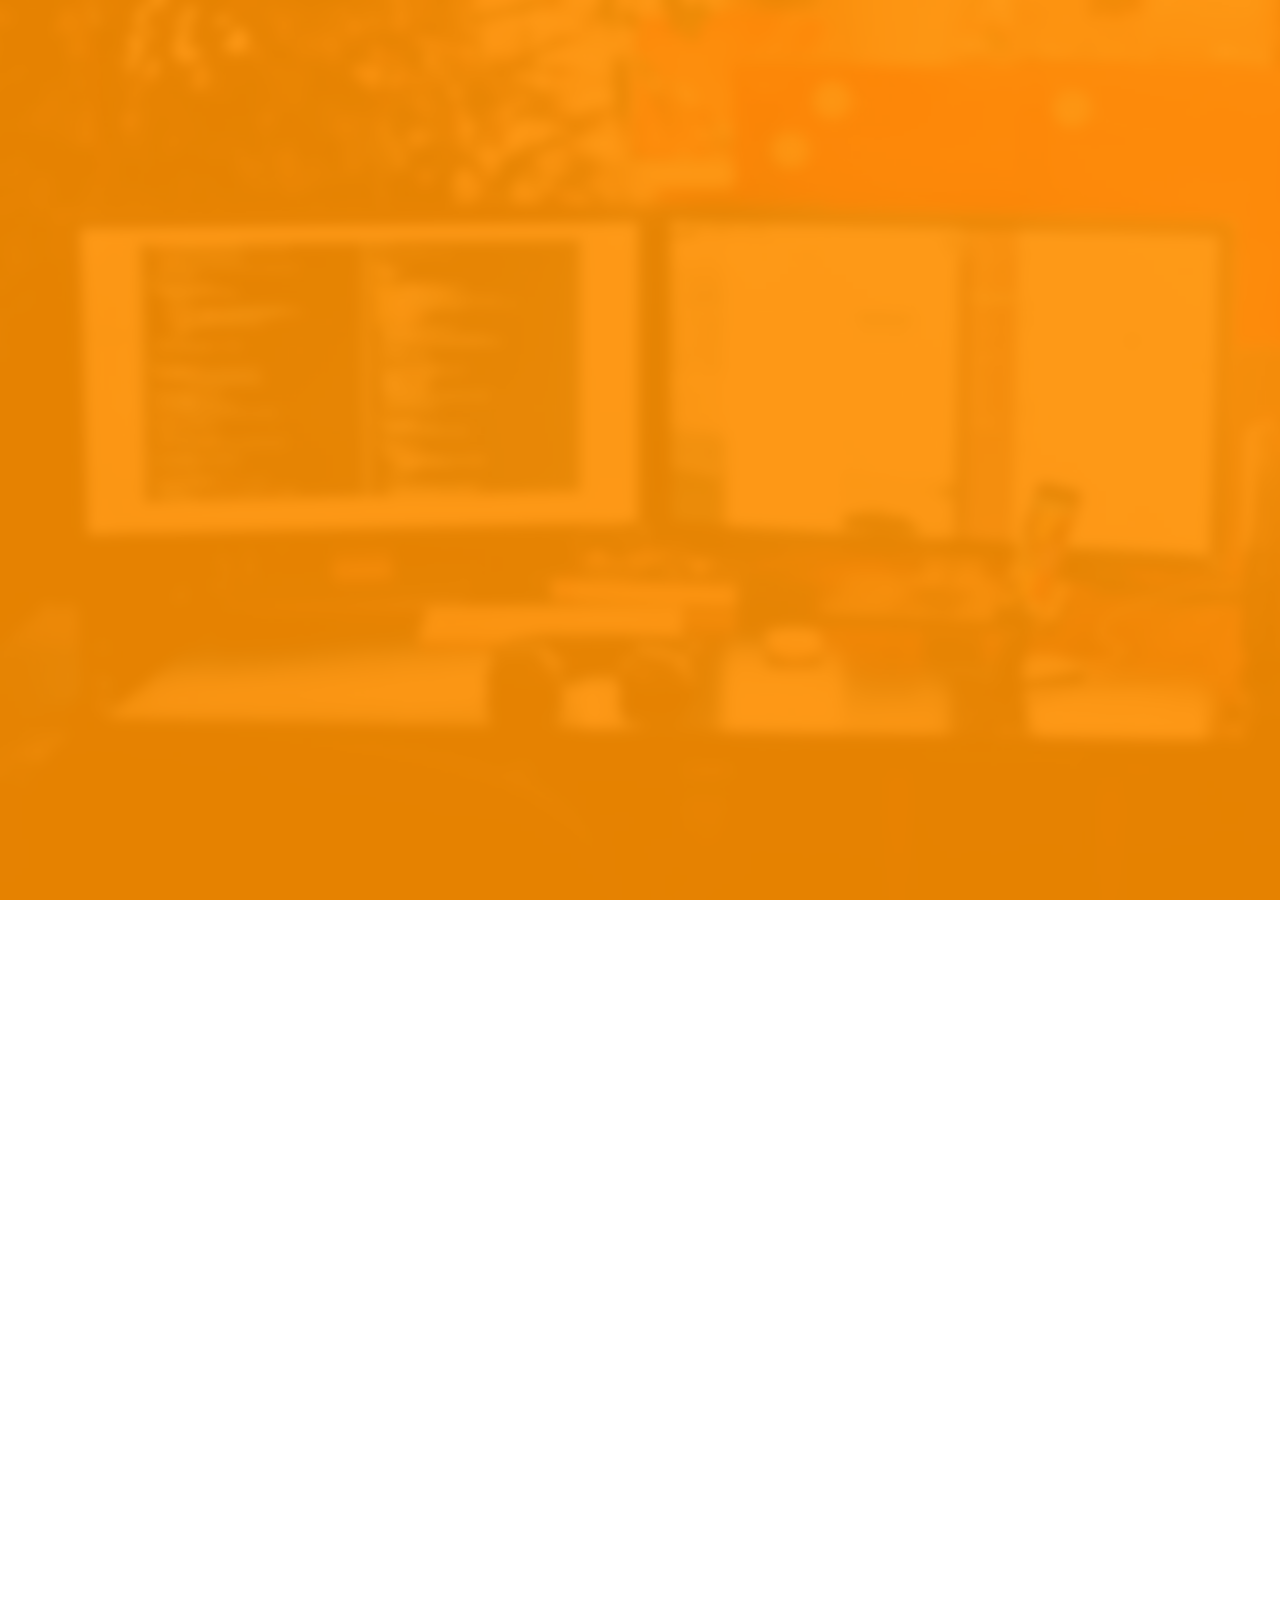
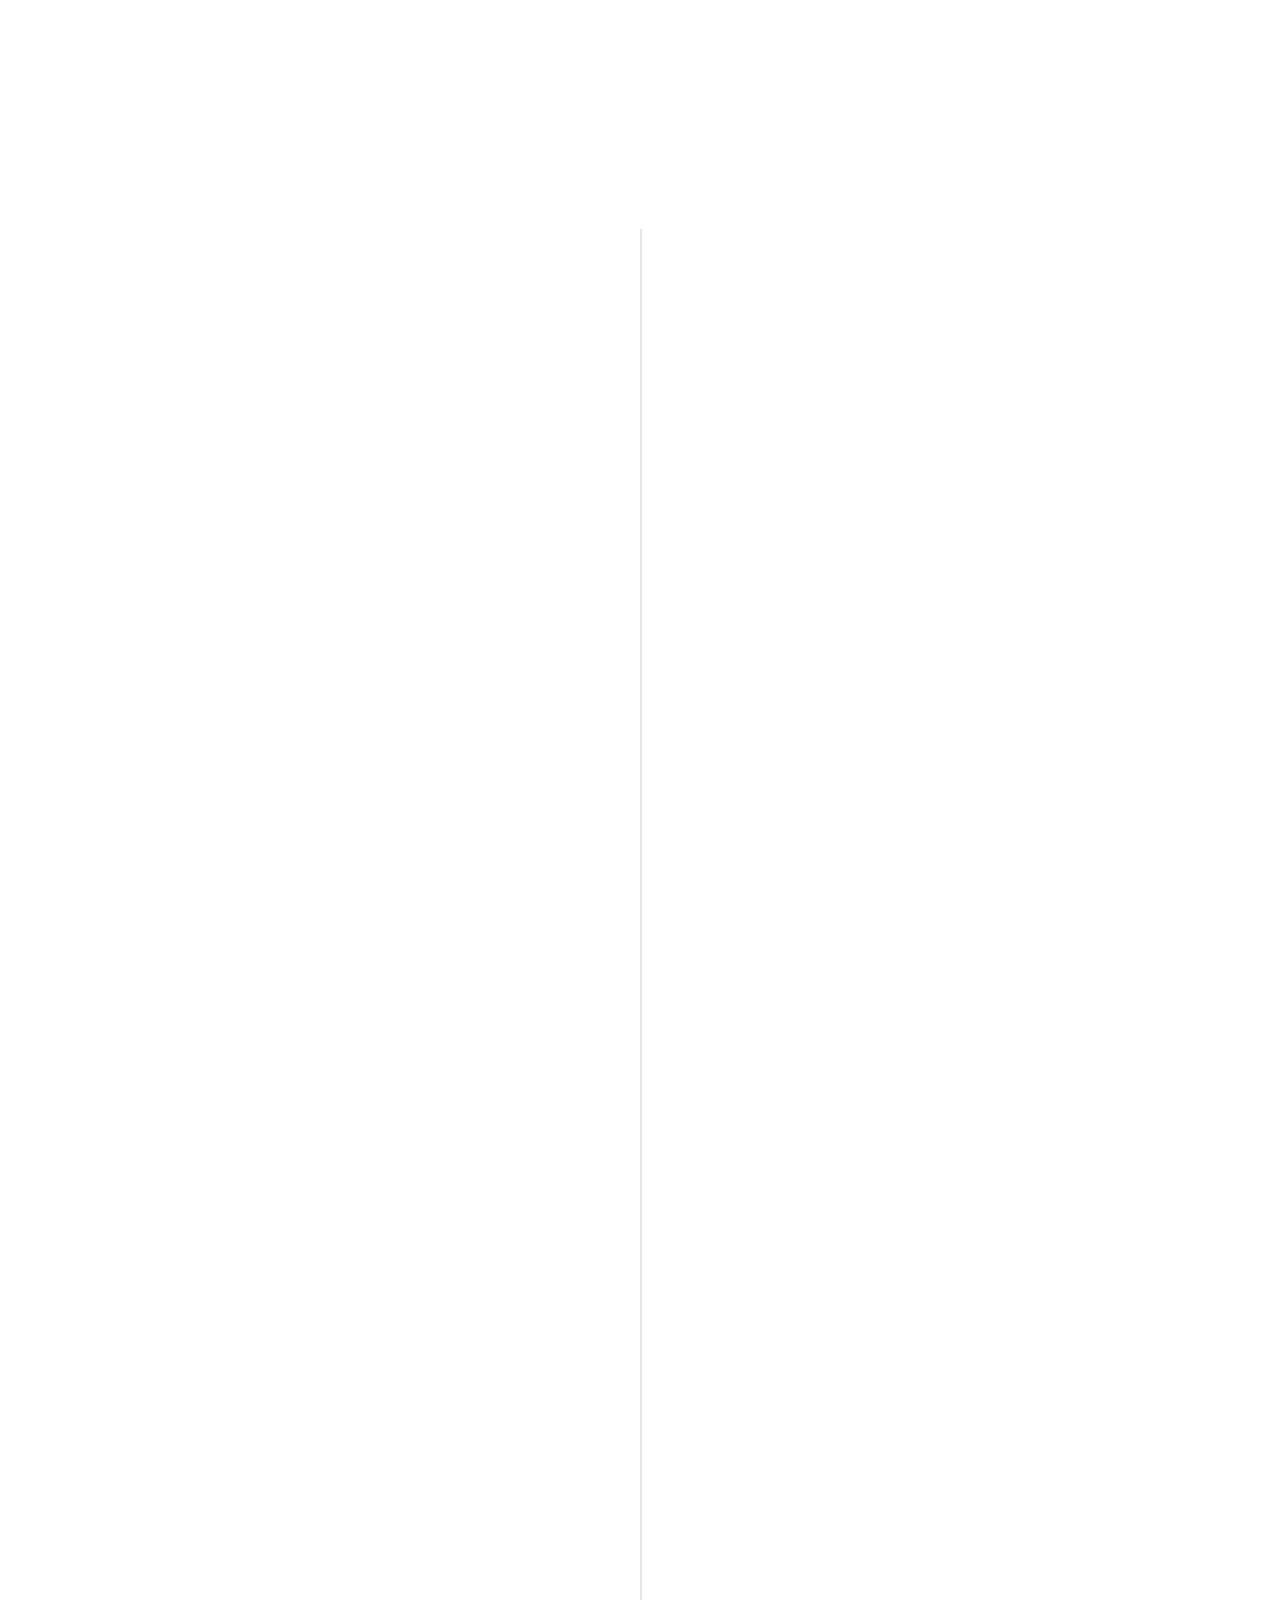
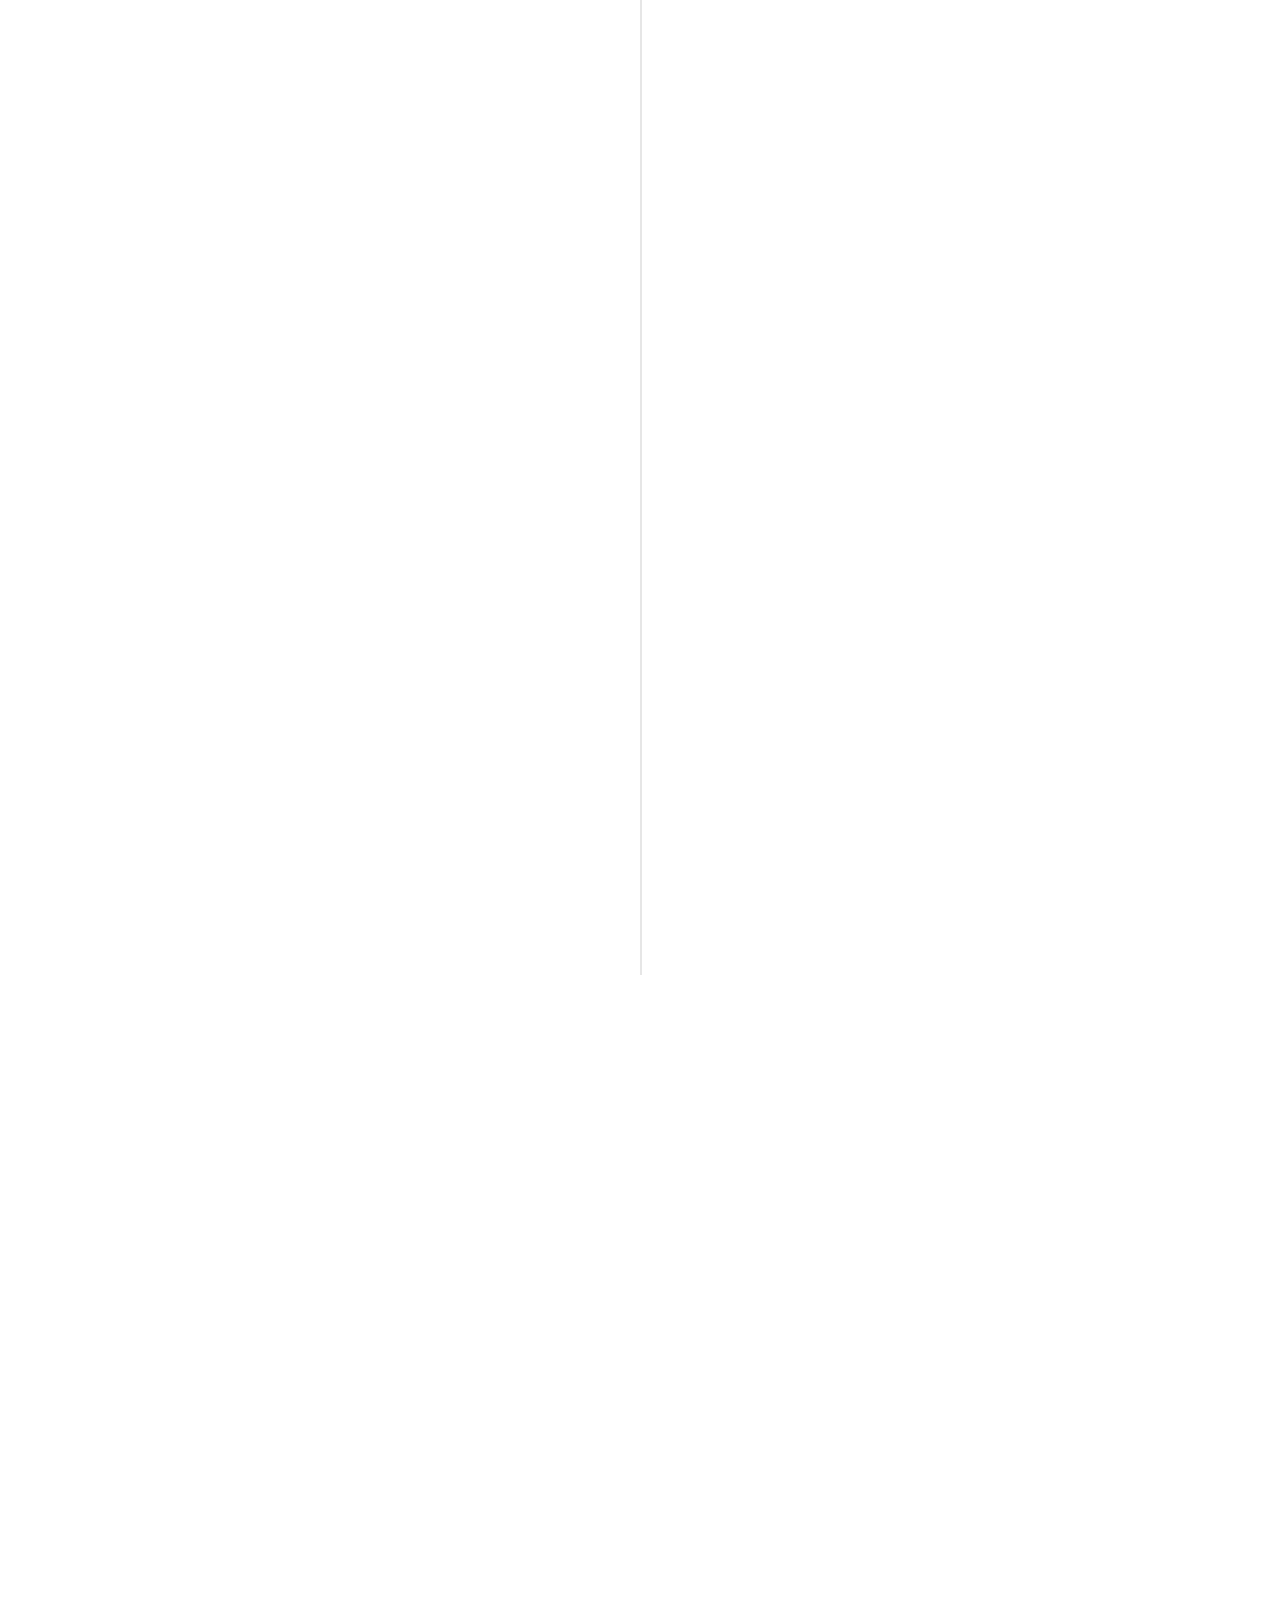
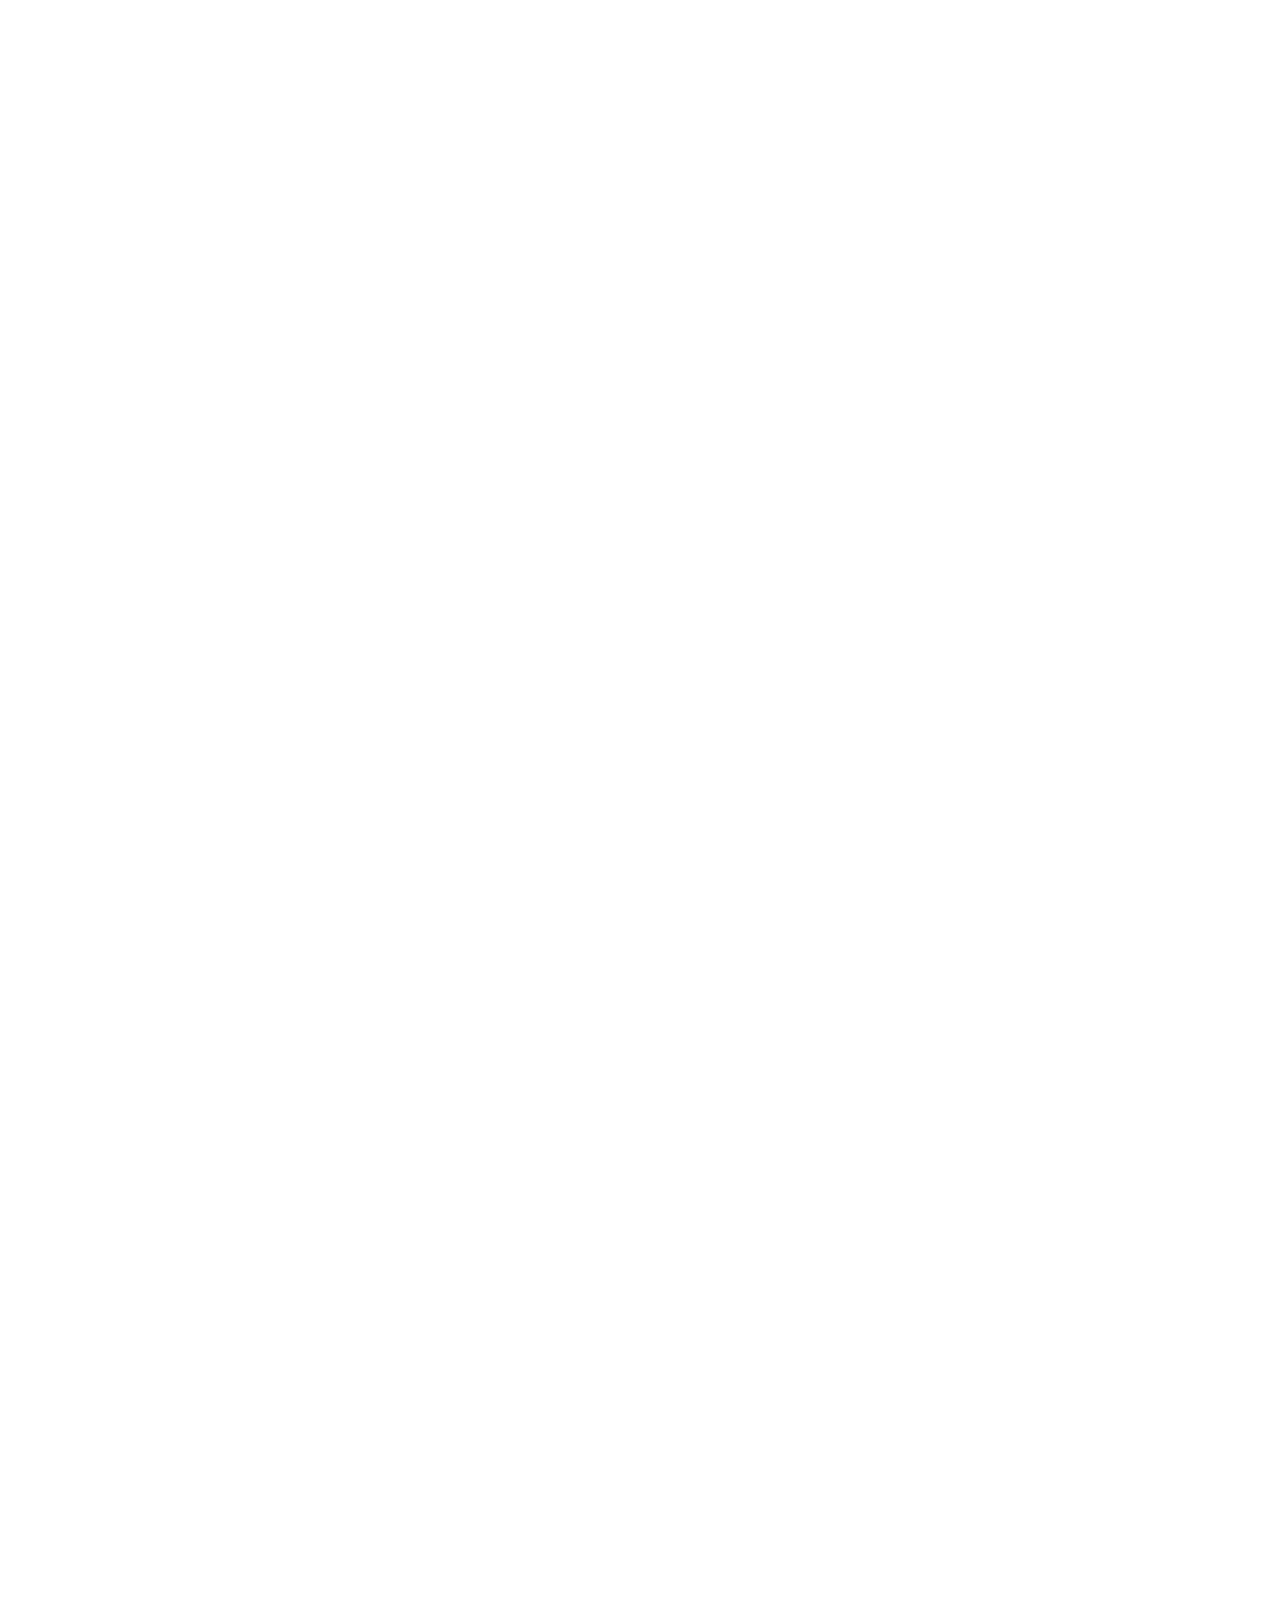
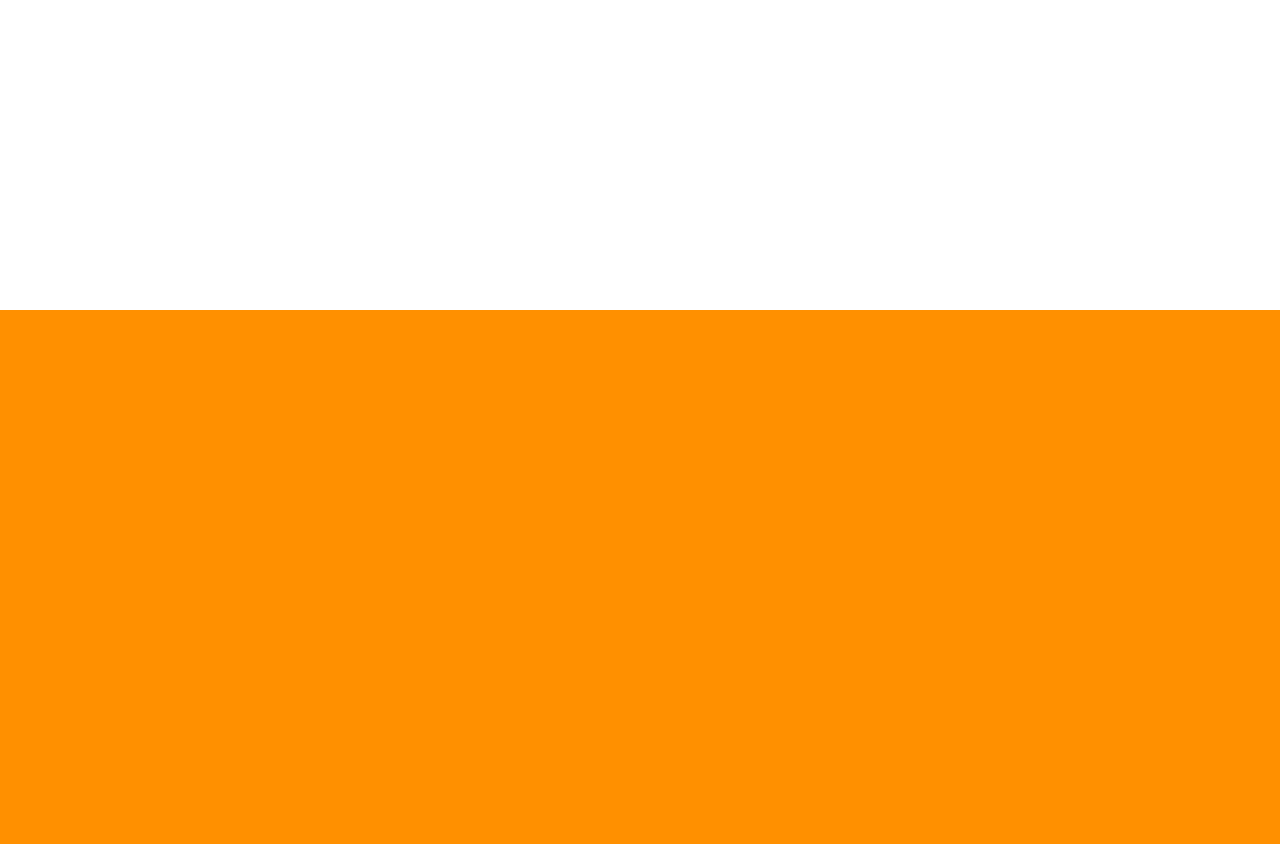
<file: Resume-Rocky/index.html>
<!DOCTYPE HTML>
<html>
	<head>
	<meta charset="utf-8">
	<meta http-equiv="X-UA-Compatible" content="IE=edge">
	<title>RockyRoll Resume</title>
	<meta name="viewport" content="width=device-width, initial-scale=1">
	<meta name="description" content="RockyRoll Resume Website" />
	<meta name="keywords" content="RockyRoll, Resume" />
  	<!-- Facebook and Twitter integration -->
	<meta property="og:title" content=""/>
	<meta property="og:image" content=""/>
	<meta property="og:url" content=""/>
	<meta property="og:site_name" content=""/>
	<meta property="og:description" content=""/>
	<meta name="twitter:title" content="" />
	<meta name="twitter:image" content="" />
	<meta name="twitter:url" content="" />
	<meta name="twitter:card" content="" />
	<link href="https://fonts.googleapis.com/css?family=Space+Mono" rel="stylesheet">
	<link href="https://fonts.googleapis.com/css?family=Kaushan+Script" rel="stylesheet">
	
	<!-- Animate.css -->
	<link rel="stylesheet" href="css/animate.css">
	<!-- Icomoon Icon Fonts-->
	<link rel="stylesheet" href="css/icomoon.css">
	<!-- Bootstrap  -->
	<link rel="stylesheet" href="css/bootstrap.css">

	<!-- Theme style  -->
	<link rel="stylesheet" href="css/style.css">

	<!-- Modernizr JS -->
	<script src="js/modernizr-2.6.2.min.js"></script>
	<!-- FOR IE9 below -->
	<!--[if lt IE 9]>
	<script src="js/respond.min.js"></script>
	<![endif]-->

	</head>
	<body>
		
	<div class="fh5co-loader"></div>
	
	<div id="page">	
	<header id="fh5co-header" class="fh5co-cover js-fullheight" role="banner" style="background-image:url(images/cover_bg_3.jpg);" data-stellar-background-ratio="0.5">
		<div class="overlay"></div>
		<div class="container">
			<div class="row">
				<div class="col-md-8 col-md-offset-2 text-center">
					<div class="display-t js-fullheight">
						<div class="display-tc js-fullheight animate-box" data-animate-effect="fadeIn">
							<div class="profile-thumb" style="background: url(images/user.jpg);"></div>
							<h1><span>Luo Qi</span></h1>
							<h3><span><a href="rockyrollweb" style="color: #FFF">Web Developer / Photographer</a></span></h3>
							<p>
								<ul class="fh5co-social-icons">
									<li><a href="https://www.twitter.com"><i class="icon-twitter2"></i></a></li>
									<li><a href="https://www.facebook.com"><i class="icon-facebook2"></i></a></li>
									<li><a href="https://www.dribbble.com"><i class="icon-dribbble2"></i></a></li>
									<li><a href="mailto:luoqi0918@gmail.com"><i class="icon-google2"></i></a></li>
									<li><a href="https://github.com/RockyRollLuo"><i class="icon-github2"></i></a></li>
									<li><a href="https://www.wechat.com"><i class="icon-chat2"></i></a></li>
								</ul>
							</p>
						</div>
					</div>
				</div>
			</div>
		</div>
	</header>

	<!--======================================个人信息==================================================== -->
	<div id="fh5co-about" class="animate-box">
		<div class="container">
			<div class="row">
				<div class="col-md-8 col-md-offset-2 text-center fh5co-heading">
					<h2>个人信息</h2>
				</div>
			</div>
			<div class="row">
				<div class="col-md-4">
					<ul class="info">
						<li><span class="first-block text-right">姓名&nbsp;&nbsp;:&nbsp;&nbsp;</span><span class="second-block">罗琦</span></li>
						<li><span class="first-block text-right">手机&nbsp;&nbsp;:&nbsp;&nbsp;</span><span class="second-block">17865133120</span></li>
						<li><span class="first-block text-right">邮箱&nbsp;&nbsp;:&nbsp;&nbsp;</span><span class="second-block"><a href="mailto:luoqi0918@gmail.com">luoqi0918@gmail.com</a></span></li>
						<li><span class="first-block text-right">网站&nbsp;&nbsp;:&nbsp;&nbsp;</span><span class="second-block"><a href="http://120.79.193.96">www.rockyroll.top</a></span></li>
						<li><span class="first-block text-right">地址&nbsp;&nbsp;:&nbsp;&nbsp;</span><span class="second-block">中国山东省济南市历下区舜华路1500号</span></li>
					</ul>
				</div>
				<div class="col-md-8">
					<h2>个人简介</h2>
					<p>目前就读于山东大学计算机科学与技术学院软件工程学院<br/>主要研究方向为机器学习、知识图谱。热爱技术、自学能力强，有良好的自我认知和心态；遇到技术问题时及时查阅资料寻找答案，保持开阔的视野；热爱运动、健身。</p>
					<p>
						<ul class="fh5co-social-icons">
							<li><a href="https://www.twitter.com"><i class="icon-twitter2"></i></a></li>
							<li><a href="https://www.facebook.com"><i class="icon-facebook2"></i></a></li>
							<li><a href="https://www.dribbble.com"><i class="icon-dribbble2"></i></a></li>
							<li><a href="mailto:luoqi0918@gmail.com"><i class="icon-google2"></i></a></li>
							<li><a href="https://github.com/RockyRollLuo"><i class="icon-github2"></i></a></li>
							<li><a href="https://www.wechat.com"><i class="icon-chat2"></i></a></li>
						</ul>
					</p>
				</div>
			</div>
		</div>
	</div>

	<!--======================================个人简历==================================================== -->
	<div id="fh5co-resume" class="fh5co-bg-color">
		<div class="container">
			<div class="row animate-box">
				<div class="col-md-8 col-md-offset-2 text-center fh5co-heading">
					<h2>个人简历</h2>
				</div>
			</div>
			<div class="row">
				<div class="col-md-12 col-md-offset-0">
					<ul class="timeline">
						<li class="timeline-heading text-center animate-box">
							<div><h3>教育经历</h3></div>
						</li>
						<li class="animate-box timeline-unverted">
							<div class="timeline-badge"><i class="icon-graduation-cap"></i></div>
							<div class="timeline-panel">
								<div class="timeline-heading">
									<h3 class="timeline-title">硕士研究生</h3>
									<span class="company"> 2015.9 - 2018.6</span>
									<span class="timeline-body"> 山东大学 - 计算机科学与技术学院 - 软件工程专业</span>
								</div>
								<div class="timeline-body">
									<!-- <p>学习课程：</p> -->
								</div>
							</div>
						</li>
						<li class="timeline-inverted animate-box">
							<div class="timeline-badge"><i class="icon-graduation-cap"></i></div>
							<div class="timeline-panel">
								<div class="timeline-heading">
									<h3 class="timeline-title">大学本科</h3>
									<span class="company"> 2011.9 - 2015.6</span>
									<span class="timeline-body"> 东北大学 - 计算机与通信工程学院 - 计算机科学与技术专业</span>
								</div>
								<div class="timeline-body">
									<!-- <p>学习课程：</p> -->
								</div>
							</div>
						</li>
						

						<br/>
						<li class="timeline-heading text-center animate-box">
							<div><h3>项目经历</h3></div>
						</li>
						<li class="animate-box timeline-unverted">
							<div class="timeline-badge"><i class="icon-suitcase"></i></div>
							<div class="timeline-panel">
								<div class="timeline-heading">
									<h3 class="timeline-title">botnet僵尸网络识别</h3>
									<span class="company">2016.03-2016.06</span>
								</div>
								<div class="timeline-body">
									<p>
										主要工作为抓取网络流量数据，建立逻辑回归分类器判别p2p流量，分析p2p流量中潜在的僵尸网络特征，判别p2p流量中符合botnet特征的主机。
										<br/>
										这个项目是老师与外面一个网络安全公司合作的一个项目，目的是为了他们提供网络流量数据然后让我们做一个模型来判别哪些主机是botnet，botnet会根据masternet发出的指令进行ddos等网络攻击。现在的botnet主要为分布式的存在于网络之中，相互之间进行p2p的数据交互来实现通信，这些p2p流量有些隐含的特征，首先根据已经提供的p2p流量训练一个逻辑回归分类器，输入是每条流量的特征数据，如网络包数，发送时间，包大小，所属域（binarycode编码，讲一讲数值特征和类别特征的区别）等特征，输出值为属于[0,1]的数值。这个项目的难点就在于在构造逻辑回归分类器时，选则哪些特征作为判断
									</p>
								</div>
							</div>
						</li>
						<li class="animate-box timeline-inverted">
							<div class="timeline-badge"><i class="icon-suitcase"></i></div>
							<div class="timeline-panel">
								<div class="timeline-heading">
									<h3 class="timeline-title">botnet僵尸网络识别</h3>
									<span class="company">2016.03-2016.06</span>
								</div>
								<div class="timeline-body">
									<p>
										主要工作为抓取网络流量数据，建立逻辑回归分类器判别p2p流量，分析p2p流量中潜在的僵尸网络特征，判别p2p流量中符合botnet特征的主机。
										<br/>
										这个项目是老师与外面一个网络安全公司合作的一个项目，目的是为了他们提供网络流量数据然后让我们做一个模型来判别哪些主机是botnet，botnet会根据masternet发出的指令进行ddos等网络攻击。现在的botnet主要为分布式的存在于网络之中，相互之间进行p2p的数据交互来实现通信，这些p2p流量有些隐含的特征，首先根据已经提供的p2p流量训练一个逻辑回归分类器，输入是每条流量的特征数据，如网络包数，发送时间，包大小，所属域（binarycode编码，讲一讲数值特征和类别特征的区别）等特征，输出值为属于[0,1]的数值。这个项目的难点就在于在构造逻辑回归分类器时，选则哪些特征作为判断
									</p>
								</div>
							</div>
						</li>
						<li class="timeline-unverted animate-box">
							<div class="timeline-badge"><i class="icon-suitcase"></i></div>
							<div class="timeline-panel">
								<div class="timeline-heading">
									<h3 class="timeline-title">山东大学素质拓展培养管理系统</h3>
									<span class="company">2016.09-2017.01</span>
								</div>
								<div class="timeline-body">
									<p>
										此项目用于山东大学本科生第二课堂成绩，及学生课外活动信息管理。我参与项目部分模块的数据库设计、功能模块的设计及编码实现。
									</p>
								</div>
							</div>
						</li>
						<li class="animate-box timeline-inverted">
							<div class="timeline-badge"><i class="icon-suitcase"></i></div>
							<div class="timeline-panel">
								<div class="timeline-heading">
									<h3 class="timeline-title">知识图谱补全算法建模</h3>
									<span class="company">2017.03-2017.08</span>
								</div>
								<div class="timeline-body">
									<p>
										作为主要研究人员，主要工作为建立知识图谱中实体文本描述信息的表示向量，抽取实体之间关系路径，设计模型使用梯度下降法优化模型，编程实现了算法并取得了较好的结果，目前论文《Relation Path Modeling with Entity Description for Knowledge Graph Completion》发表在ICMAI2018会议和IJKE杂志。
										<br/>
										每个实体有文本描述信息，然后用word2Vec工具包将每个文本中的主要的关键字转成向量，向量直接相加构成实体的向量，关系向量由此关系尾向量与头向量的差值，用梯度下降法训练向量，打分函数为头向量加上关系向量减去尾向量，分数越接近于零那么拟合的效果越好，不断调整向量，使打分函数尽可能小。
									</p>
								</div>
							</div>
						</li>

						<br/>
						<li class="timeline-heading text-center animate-box">
							<div><h3>实习经历</h3></div>
						</li>
						<li class="timeline-unverted animate-box">
							<div class="timeline-badge"><i class="icon-suitcase"></i></div>
							<div class="timeline-panel">
								<div class="timeline-heading">
									<h3 class="timeline-title">山东协通通信技术有限公司-Java开发工程师</h3>
									<span class="company">2017.3-2017.7</span>
								</div>
								<div class="timeline-body">
									<p>学习公司MVC设计模型，完成部分模块的设计及编码。</p>
								</div>
							</div>
						</li>
						<li class="timeline-inverted animate-box">
							<div class="timeline-badge"><i class="icon-suitcase"></i></div>
							<div class="timeline-panel">
								<div class="timeline-heading">
									<h3 class="timeline-title">京东-软件研发工程师</h3>
									<span class="company">2017.11-2018.02</span>
								</div>
								<div class="timeline-body">
									<p>	
										参与青龙研发部erp,gis,3pl等项目的部分模块开发，在实习期中个，独立完成了配送体验提升-平台化管控，3pl数据安全改造，便民站点管理等项目的开发，使用了缓存机制，消息队列，RPC等中间件技术。
									</p>
								</div>
							</div>
						</li>
			    	</ul>
				</div>
			</div>
		</div>
	</div>

	<!--======================================个人技能==================================================== -->
	<div id="fh5co-skills" class="animate-box">
		<div class="container">
			<div class="row">
				<div class="col-md-8 col-md-offset-2 text-center fh5co-heading">
					<h2>个人技能</h2>
				</div>
			</div>
			<div class="row row-pb-md">
				<div class="col-md-3 col-sm-6 col-xs-12 text-center">
					<div class="chart" data-percent="95"><span><strong>HTML/CSS</strong>95%</span></div>
				</div>
				<div class="col-md-3 col-sm-6 col-xs-12 text-center">
					<div class="chart" data-percent="93"><span><strong>JavaScript</strong>93%</span></div>
				</div>
				<div class="col-md-3 col-sm-6 col-xs-12 text-center">
					<div class="chart" data-percent="90"><span><strong>jQuery</strong>90%</span></div>
				</div>
				<div class="col-md-3 col-sm-6 col-xs-12 text-center">
					<div class="chart" data-percent="85"><span><strong>BootStrap</strong>85%</span></div>
				</div>

				<div class="col-md-3 col-sm-6 col-xs-12 text-center">
					<div class="chart" data-percent="95"><span><strong>Java</strong>95%</span></div>
				</div>
				<div class="col-md-3 col-sm-6 col-xs-12 text-center">
					<div class="chart" data-percent="93"><span><strong>Scala</strong>70%</span></div>
				</div>
				<div class="col-md-3 col-sm-6 col-xs-12 text-center">
					<div class="chart" data-percent="90"><span><strong>Python</strong>80%</span></div>
				</div>
				<div class="col-md-3 col-sm-6 col-xs-12 text-center">
					<div class="chart" data-percent="85"><span><strong>Linux</strong>60%</span></div>
				</div>

				<div class="col-md-3 col-sm-6 col-xs-12 text-center">
					<div class="chart" data-percent="89"><span><strong>Spring MVC</strong>89%</span></div>
				</div>
				<div class="col-md-3 col-sm-6 col-xs-12 text-center">
					<div class="chart" data-percent="85"><span><strong>Spring</strong>85%</span></div>
				</div>
				<div class="col-md-3 col-sm-6 col-xs-12 text-center">
					<div class="chart" data-percent="90"><span><strong>Mybatis</strong>90%</span></div>
				</div>
				<div class="col-md-3 col-sm-6 col-xs-12 text-center">
					<div class="chart" data-percent="90"><span><strong>MessageQueue</strong>80%</span></div>
				</div>

				<div class="col-md-3 col-sm-6 col-xs-12 text-center">
					<div class="chart" data-percent="89"><span><strong>Hadoop</strong>89%</span></div>
				</div>
				<div class="col-md-3 col-sm-6 col-xs-12 text-center">
					<div class="chart" data-percent="85"><span><strong>Spark</strong>85%</span></div>
				</div>
				<div class="col-md-3 col-sm-6 col-xs-12 text-center">
					<div class="chart" data-percent="90"><span><strong>Stream</strong>90%</span></div>
				</div>
				<div class="col-md-3 col-sm-6 col-xs-12 text-center">
					<div class="chart" data-percent="90"><span><strong>Storm</strong>90%</span></div>
				</div>
			</div>
		</div>
	</div>

	<!--======================================知识分享==================================================== -->
	<div id="fh5co-blog">
		<div class="container">
			<div class="row animate-box">
				<div class="col-md-8 col-md-offset-2 text-center fh5co-heading">
					<h2>知识分享</h2>
					<p>对于SpringMVC，Spring，Mybatis框架的心得。机器学习的学习笔记。大数据环境的开发框架。</p>
				</div>
			</div>
			<div class="row">
				<div class="col-md-4">
					<div class="fh5co-blog animate-box">
						<a href="#" class="blog-bg" style="background-image: url(images/portfolio-1.jpg);"></a>
						<div class="blog-text">
							<span class="posted_on">第一阶段</span>
							<h3><a href="#">Java EE</a></h3>
							<p>BootStrap，Spring MVC，Spring，Mybatis整合开发。Dabbo，MessageQueue，Redis的使用。</p>
							<ul class="stuff">
								<li><i class="icon-eye2"></i>308</li>
								<li><a href="#">Read More<i class="icon-arrow-right22"></i></a></li>
							</ul>
						</div> 
					</div>
				</div>
				<div class="col-md-4">
					<div class="fh5co-blog animate-box">
						<a href="#" class="blog-bg" style="background-image: url(images/portfolio-2.jpg);"></a>
						<div class="blog-text">
							<span class="posted_on">第二阶段</span>
							<h3><a href="#">Machie Learning</a></h3>
							<p>机器学习常见算法原理。</p>
							<ul class="stuff">
								<li><i class="icon-eye2"></i>308</li>
								<li><a href="#">Read More<i class="icon-arrow-right22"></i></a></li>
							</ul>
						</div> 
					</div>
				</div>
				<div class="col-md-4">
					<div class="fh5co-blog animate-box">
						<a href="#" class="blog-bg" style="background-image: url(images/portfolio-3.jpg);"></a>
						<div class="blog-text">
							<span class="posted_on">第三阶段</span>
							<h3><a href="#">Big Data</a></h3>
							<p>Hadoop，Spark程序开发。</p>
							<ul class="stuff">
								<li><i class="icon-eye2"></i>308</li>
								<li><a href="#">Read More<i class="icon-arrow-right22"></i></a></li>
							</ul>
						</div> 
					</div>
				</div>
			</div>
		</div>
	</div>
	
	<div id="fh5co-started" class="fh5co-bg-dark">
		<div class="overlay"></div>
		<div class="container">
			<div class="row animate-box">
				<div class="col-md-8 col-md-offset-2 text-center fh5co-heading">
					<p>一个充满激情的程序猿，一个昂首向前的攻城狮。</p>
					<p><a href="mailto:luoqi0918@gmail.com" class="btn btn-default btn-lg">Contact Me</a></p>
					<br/>
					<br/>
					<br/>
					<br/>
					<p >&copy; Design by RockyRoll</p>
				</div>
			</div>
		</div>
	</div>


	<!-- jQuery -->
	<script src="js/jquery.min.js"></script>
	<!-- jQuery Easing -->
	<script src="js/jquery.easing.1.3.js"></script>
	<!-- Bootstrap -->
	<script src="js/bootstrap.min.js"></script>
	<!-- Waypoints -->
	<script src="js/jquery.waypoints.min.js"></script>
	<!-- Stellar Parallax -->
	<script src="js/jquery.stellar.min.js"></script>
	<!-- Easy PieChart -->
	<script src="js/jquery.easypiechart.min.js"></script>
	<!-- Google Map -->
	<script src="js/google_map.js"></script>
	<!-- Main -->
	<script src="js/main.js"></script>
	</body>
</html>
</file>
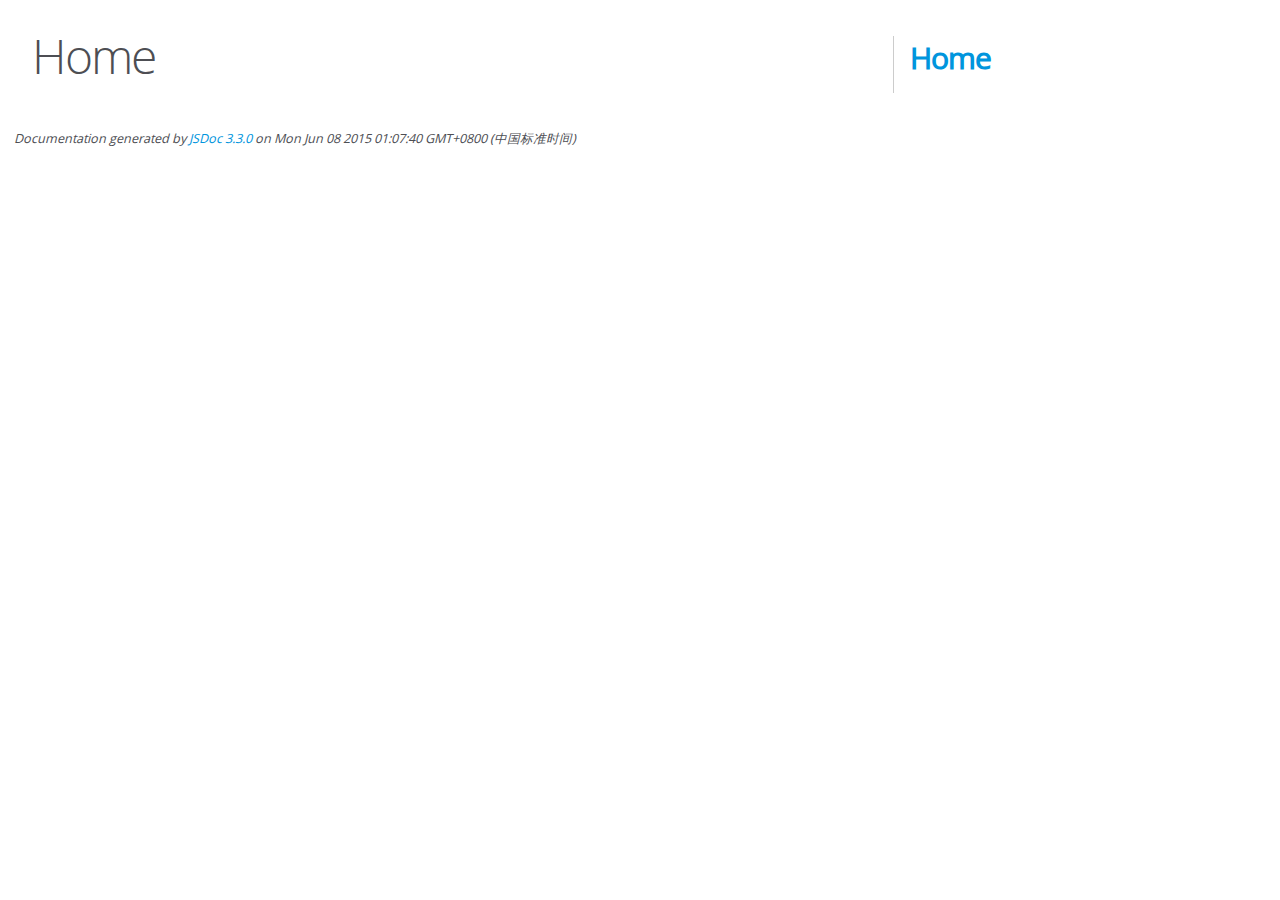
<file: RockyRollWebsite/target/rockyrollweb/resource/editormd/docs/index.html>
<!DOCTYPE html>
<html lang="en">
<head>
    <meta charset="utf-8">
    <title>JSDoc: Home</title>

    <script src="scripts/prettify/prettify.js"> </script>
    <script src="scripts/prettify/lang-css.js"> </script>
    <!--[if lt IE 9]>
      <script src="//html5shiv.googlecode.com/svn/trunk/html5.js"></script>
    <![endif]-->
    <link type="text/css" rel="stylesheet" href="styles/prettify-tomorrow.css">
    <link type="text/css" rel="stylesheet" href="styles/jsdoc-default.css">
</head>

<body>

<div id="main">

    <h1 class="page-title">Home</h1>

    



    


    <h3> </h3>










    









</div>

<nav>
    <h2><a href="index.html">Home</a></h2>
</nav>

<br class="clear">

<footer>
    Documentation generated by <a href="https://github.com/jsdoc3/jsdoc">JSDoc 3.3.0</a> on Mon Jun 08 2015 01:07:40 GMT+0800 (中国标准时间)
</footer>

<script> prettyPrint(); </script>
<script src="scripts/linenumber.js"> </script>
</body>
</html>
</file>
<file: Resume-Rocky/css/icomoon.css>
@font-face {
    font-family: 'icomoon';
    src:    url('fonts/icomoon.eot?1oniuf');
    src:    url('fonts/icomoon.eot?1oniuf#iefix') format('embedded-opentype'),
        url('fonts/icomoon.ttf?1oniuf') format('truetype'),
        url('fonts/icomoon.woff?1oniuf') format('woff'),
        url('fonts/icomoon.svg?1oniuf#icomoon') format('svg');
    font-weight: normal;
    font-style: normal;
}

[class^="icon-"], [class*=" icon-"] {
    /* use !important to prevent issues with browser extensions that change fonts */
    font-family: 'icomoon' !important;
    speak: none;
    font-style: normal;
    font-weight: normal;
    font-variant: normal;
    text-transform: none;
    line-height: 1;

    /* Better Font Rendering =========== */
    -webkit-font-smoothing: antialiased;
    -moz-osx-font-smoothing: grayscale;
}

.icon-mobile:before {
    content: "\e000";
}
.icon-laptop:before {
    content: "\e001";
}
.icon-desktop:before {
    content: "\e002";
}
.icon-tablet:before {
    content: "\e003";
}
.icon-phone:before {
    content: "\e004";
}
.icon-document:before {
    content: "\e005";
}
.icon-documents:before {
    content: "\e006";
}
.icon-search:before {
    content: "\e007";
}
.icon-clipboard:before {
    content: "\e008";
}
.icon-newspaper:before {
    content: "\e009";
}
.icon-notebook:before {
    content: "\e00a";
}
.icon-book-open:before {
    content: "\e00b";
}
.icon-browser:before {
    content: "\e00c";
}
.icon-calendar:before {
    content: "\e00d";
}
.icon-presentation:before {
    content: "\e00e";
}
.icon-picture:before {
    content: "\e00f";
}
.icon-pictures:before {
    content: "\e010";
}
.icon-video:before {
    content: "\e011";
}
.icon-camera:before {
    content: "\e012";
}
.icon-printer:before {
    content: "\e013";
}
.icon-toolbox:before {
    content: "\e014";
}
.icon-briefcase:before {
    content: "\e015";
}
.icon-wallet:before {
    content: "\e016";
}
.icon-gift:before {
    content: "\e017";
}
.icon-bargraph:before {
    content: "\e018";
}
.icon-grid:before {
    content: "\e019";
}
.icon-expand:before {
    content: "\e01a";
}
.icon-focus:before {
    content: "\e01b";
}
.icon-edit:before {
    content: "\e01c";
}
.icon-adjustments:before {
    content: "\e01d";
}
.icon-ribbon:before {
    content: "\e01e";
}
.icon-hourglass:before {
    content: "\e01f";
}
.icon-lock:before {
    content: "\e020";
}
.icon-megaphone:before {
    content: "\e021";
}
.icon-shield:before {
    content: "\e022";
}
.icon-trophy:before {
    content: "\e023";
}
.icon-flag:before {
    content: "\e024";
}
.icon-map:before {
    content: "\e025";
}
.icon-puzzle:before {
    content: "\e026";
}
.icon-basket:before {
    content: "\e027";
}
.icon-envelope:before {
    content: "\e028";
}
.icon-streetsign:before {
    content: "\e029";
}
.icon-telescope:before {
    content: "\e02a";
}
.icon-gears:before {
    content: "\e02b";
}
.icon-key:before {
    content: "\e02c";
}
.icon-paperclip:before {
    content: "\e02d";
}
.icon-attachment:before {
    content: "\e02e";
}
.icon-pricetags:before {
    content: "\e02f";
}
.icon-lightbulb:before {
    content: "\e030";
}
.icon-layers:before {
    content: "\e031";
}
.icon-pencil:before {
    content: "\e032";
}
.icon-tools:before {
    content: "\e033";
}
.icon-tools-2:before {
    content: "\e034";
}
.icon-scissors:before {
    content: "\e035";
}
.icon-paintbrush:before {
    content: "\e036";
}
.icon-magnifying-glass:before {
    content: "\e037";
}
.icon-circle-compass:before {
    content: "\e038";
}
.icon-linegraph:before {
    content: "\e039";
}
.icon-mic:before {
    content: "\e03a";
}
.icon-strategy:before {
    content: "\e03b";
}
.icon-beaker:before {
    content: "\e03c";
}
.icon-caution:before {
    content: "\e03d";
}
.icon-recycle:before {
    content: "\e03e";
}
.icon-anchor:before {
    content: "\e03f";
}
.icon-profile-male:before {
    content: "\e040";
}
.icon-profile-female:before {
    content: "\e041";
}
.icon-bike:before {
    content: "\e042";
}
.icon-wine:before {
    content: "\e043";
}
.icon-hotairballoon:before {
    content: "\e044";
}
.icon-globe:before {
    content: "\e045";
}
.icon-genius:before {
    content: "\e046";
}
.icon-map-pin:before {
    content: "\e047";
}
.icon-dial:before {
    content: "\e048";
}
.icon-chat:before {
    content: "\e049";
}
.icon-heart:before {
    content: "\e04a";
}
.icon-cloud:before {
    content: "\e04b";
}
.icon-upload:before {
    content: "\e04c";
}
.icon-download:before {
    content: "\e04d";
}
.icon-target:before {
    content: "\e04e";
}
.icon-hazardous:before {
    content: "\e04f";
}
.icon-piechart:before {
    content: "\e050";
}
.icon-speedometer:before {
    content: "\e051";
}
.icon-global:before {
    content: "\e052";
}
.icon-compass:before {
    content: "\e053";
}
.icon-lifesaver:before {
    content: "\e054";
}
.icon-clock:before {
    content: "\e055";
}
.icon-aperture:before {
    content: "\e056";
}
.icon-quote:before {
    content: "\e057";
}
.icon-scope:before {
    content: "\e058";
}
.icon-alarmclock:before {
    content: "\e059";
}
.icon-refresh:before {
    content: "\e05a";
}
.icon-happy:before {
    content: "\e05b";
}
.icon-sad:before {
    content: "\e05c";
}
.icon-facebook:before {
    content: "\e05d";
}
.icon-twitter:before {
    content: "\e05e";
}
.icon-googleplus:before {
    content: "\e05f";
}
.icon-rss:before {
    content: "\e060";
}
.icon-tumblr:before {
    content: "\e061";
}
.icon-linkedin:before {
    content: "\e062";
}
.icon-dribbble:before {
    content: "\e063";
}
.icon-box2:before {
    content: "\ea82";
}
.icon-write:before {
    content: "\ea83";
}
.icon-clock2:before {
    content: "\ea84";
}
.icon-reply2:before {
    content: "\ea85";
}
.icon-reply-all2:before {
    content: "\ea86";
}
.icon-forward2:before {
    content: "\ea87";
}
.icon-flag2:before {
    content: "\ea88";
}
.icon-search2:before {
    content: "\ea89";
}
.icon-trash2:before {
    content: "\ea8a";
}
.icon-envelope2:before {
    content: "\ea8b";
}
.icon-bubble:before {
    content: "\ea8c";
}
.icon-bubbles:before {
    content: "\ea8d";
}
.icon-user2:before {
    content: "\ea8e";
}
.icon-users2:before {
    content: "\ea8f";
}
.icon-cloud2:before {
    content: "\ea90";
}
.icon-download2:before {
    content: "\ea91";
}
.icon-upload2:before {
    content: "\ea92";
}
.icon-rain:before {
    content: "\ea93";
}
.icon-sun:before {
    content: "\ea94";
}
.icon-moon2:before {
    content: "\ea95";
}
.icon-bell2:before {
    content: "\ea96";
}
.icon-folder2:before {
    content: "\ea97";
}
.icon-pin2:before {
    content: "\ea98";
}
.icon-sound2:before {
    content: "\ea99";
}
.icon-microphone:before {
    content: "\ea9a";
}
.icon-camera2:before {
    content: "\ea9b";
}
.icon-image2:before {
    content: "\ea9c";
}
.icon-cog2:before {
    content: "\ea9d";
}
.icon-calendar2:before {
    content: "\ea9e";
}
.icon-book2:before {
    content: "\ea9f";
}
.icon-map-marker:before {
    content: "\eaa0";
}
.icon-store:before {
    content: "\eaa1";
}
.icon-support:before {
    content: "\eaa2";
}
.icon-tag2:before {
    content: "\eaa3";
}
.icon-heart2:before {
    content: "\eaa4";
}
.icon-video-camera:before {
    content: "\eaa5";
}
.icon-trophy2:before {
    content: "\eaa6";
}
.icon-cart:before {
    content: "\eaa7";
}
.icon-eye2:before {
    content: "\eaa8";
}
.icon-cancel:before {
    content: "\eaa9";
}
.icon-chart:before {
    content: "\eaaa";
}
.icon-target2:before {
    content: "\eaab";
}
.icon-printer2:before {
    content: "\eaac";
}
.icon-location2:before {
    content: "\eaad";
}
.icon-bookmark2:before {
    content: "\eaae";
}
.icon-monitor:before {
    content: "\eaaf";
}
.icon-cross2:before {
    content: "\eab0";
}
.icon-plus2:before {
    content: "\eab1";
}
.icon-left:before {
    content: "\eab2";
}
.icon-up:before {
    content: "\eab3";
}
.icon-browser2:before {
    content: "\eab4";
}
.icon-windows:before {
    content: "\eab5";
}
.icon-switch2:before {
    content: "\eab6";
}
.icon-dashboard:before {
    content: "\eab7";
}
.icon-play:before {
    content: "\eab8";
}
.icon-fast-forward:before {
    content: "\eab9";
}
.icon-next:before {
    content: "\eaba";
}
.icon-refresh2:before {
    content: "\eabb";
}
.icon-film:before {
    content: "\eabc";
}
.icon-home2:before {
    content: "\eabd";
}
.icon-add-to-list:before {
    content: "\e901";
}
.icon-classic-computer:before {
    content: "\e902";
}
.icon-controller-fast-backward:before {
    content: "\e903";
}
.icon-creative-commons-attribution:before {
    content: "\e904";
}
.icon-creative-commons-noderivs:before {
    content: "\e905";
}
.icon-creative-commons-noncommercial-eu:before {
    content: "\e906";
}
.icon-creative-commons-noncommercial-us:before {
    content: "\e907";
}
.icon-creative-commons-public-domain:before {
    content: "\e908";
}
.icon-creative-commons-remix:before {
    content: "\e909";
}
.icon-creative-commons-share:before {
    content: "\e90a";
}
.icon-creative-commons-sharealike:before {
    content: "\e90b";
}
.icon-creative-commons:before {
    content: "\e90c";
}
.icon-document-landscape:before {
    content: "\e90d";
}
.icon-remove-user:before {
    content: "\e90e";
}
.icon-warning:before {
    content: "\e90f";
}
.icon-arrow-bold-down:before {
    content: "\e910";
}
.icon-arrow-bold-left:before {
    content: "\e911";
}
.icon-arrow-bold-right:before {
    content: "\e912";
}
.icon-arrow-bold-up:before {
    content: "\e913";
}
.icon-arrow-down:before {
    content: "\e914";
}
.icon-arrow-left:before {
    content: "\e915";
}
.icon-arrow-long-down:before {
    content: "\e916";
}
.icon-arrow-long-left:before {
    content: "\e917";
}
.icon-arrow-long-right:before {
    content: "\e918";
}
.icon-arrow-long-up:before {
    content: "\e919";
}
.icon-arrow-right:before {
    content: "\e91a";
}
.icon-arrow-up:before {
    content: "\e91b";
}
.icon-arrow-with-circle-down:before {
    content: "\e91c";
}
.icon-arrow-with-circle-left:before {
    content: "\e91d";
}
.icon-arrow-with-circle-right:before {
    content: "\e91e";
}
.icon-arrow-with-circle-up:before {
    content: "\e91f";
}
.icon-bookmark:before {
    content: "\e920";
}
.icon-bookmarks:before {
    content: "\e921";
}
.icon-chevron-down:before {
    content: "\e922";
}
.icon-chevron-left:before {
    content: "\e923";
}
.icon-chevron-right:before {
    content: "\e924";
}
.icon-chevron-small-down:before {
    content: "\e925";
}
.icon-chevron-small-left:before {
    content: "\e926";
}
.icon-chevron-small-right:before {
    content: "\e927";
}
.icon-chevron-small-up:before {
    content: "\e928";
}
.icon-chevron-thin-down:before {
    content: "\e929";
}
.icon-chevron-thin-left:before {
    content: "\e92a";
}
.icon-chevron-thin-right:before {
    content: "\e92b";
}
.icon-chevron-thin-up:before {
    content: "\e92c";
}
.icon-chevron-up:before {
    content: "\e92d";
}
.icon-chevron-with-circle-down:before {
    content: "\e92e";
}
.icon-chevron-with-circle-left:before {
    content: "\e92f";
}
.icon-chevron-with-circle-right:before {
    content: "\e930";
}
.icon-chevron-with-circle-up:before {
    content: "\e931";
}
.icon-cloud3:before {
    content: "\e932";
}
.icon-controller-fast-forward:before {
    content: "\e933";
}
.icon-controller-jump-to-start:before {
    content: "\e934";
}
.icon-controller-next:before {
    content: "\e935";
}
.icon-controller-paus:before {
    content: "\e936";
}
.icon-controller-play:before {
    content: "\e937";
}
.icon-controller-record:before {
    content: "\e938";
}
.icon-controller-stop:before {
    content: "\e939";
}
.icon-controller-volume:before {
    content: "\e93a";
}
.icon-dot-single:before {
    content: "\e93b";
}
.icon-dots-three-horizontal:before {
    content: "\e93c";
}
.icon-dots-three-vertical:before {
    content: "\e93d";
}
.icon-dots-two-horizontal:before {
    content: "\e93e";
}
.icon-dots-two-vertical:before {
    content: "\e93f";
}
.icon-download3:before {
    content: "\e940";
}
.icon-emoji-flirt:before {
    content: "\e941";
}
.icon-flow-branch:before {
    content: "\e942";
}
.icon-flow-cascade:before {
    content: "\e943";
}
.icon-flow-line:before {
    content: "\e944";
}
.icon-flow-parallel:before {
    content: "\e945";
}
.icon-flow-tree:before {
    content: "\e946";
}
.icon-install:before {
    content: "\e947";
}
.icon-layers2:before {
    content: "\e948";
}
.icon-open-book:before {
    content: "\e949";
}
.icon-resize-100:before {
    content: "\e94a";
}
.icon-resize-full-screen:before {
    content: "\e94b";
}
.icon-save:before {
    content: "\e94c";
}
.icon-select-arrows:before {
    content: "\e94d";
}
.icon-sound-mute:before {
    content: "\e94e";
}
.icon-sound:before {
    content: "\e94f";
}
.icon-trash:before {
    content: "\e950";
}
.icon-triangle-down:before {
    content: "\e951";
}
.icon-triangle-left:before {
    content: "\e952";
}
.icon-triangle-right:before {
    content: "\e953";
}
.icon-triangle-up:before {
    content: "\e954";
}
.icon-uninstall:before {
    content: "\e955";
}
.icon-upload-to-cloud:before {
    content: "\e956";
}
.icon-upload3:before {
    content: "\e957";
}
.icon-add-user:before {
    content: "\e958";
}
.icon-address:before {
    content: "\e959";
}
.icon-adjust:before {
    content: "\e95a";
}
.icon-air:before {
    content: "\e95b";
}
.icon-aircraft-landing:before {
    content: "\e95c";
}
.icon-aircraft-take-off:before {
    content: "\e95d";
}
.icon-aircraft:before {
    content: "\e95e";
}
.icon-align-bottom:before {
    content: "\e95f";
}
.icon-align-horizontal-middle:before {
    content: "\e960";
}
.icon-align-left:before {
    content: "\e961";
}
.icon-align-right:before {
    content: "\e962";
}
.icon-align-top:before {
    content: "\e963";
}
.icon-align-vertical-middle:before {
    content: "\e964";
}
.icon-archive:before {
    content: "\e965";
}
.icon-area-graph:before {
    content: "\e966";
}
.icon-attachment2:before {
    content: "\e967";
}
.icon-awareness-ribbon:before {
    content: "\e968";
}
.icon-back-in-time:before {
    content: "\e969";
}
.icon-back:before {
    content: "\e96a";
}
.icon-bar-graph:before {
    content: "\e96b";
}
.icon-battery:before {
    content: "\e96c";
}
.icon-beamed-note:before {
    content: "\e96d";
}
.icon-bell:before {
    content: "\e96e";
}
.icon-blackboard:before {
    content: "\e96f";
}
.icon-block:before {
    content: "\e970";
}
.icon-book:before {
    content: "\e971";
}
.icon-bowl:before {
    content: "\e972";
}
.icon-box:before {
    content: "\e973";
}
.icon-briefcase2:before {
    content: "\e974";
}
.icon-browser3:before {
    content: "\e975";
}
.icon-brush:before {
    content: "\e976";
}
.icon-bucket:before {
    content: "\e977";
}
.icon-cake:before {
    content: "\e978";
}
.icon-calculator:before {
    content: "\e979";
}
.icon-calendar3:before {
    content: "\e97a";
}
.icon-camera3:before {
    content: "\e97b";
}
.icon-ccw:before {
    content: "\e97c";
}
.icon-chat2:before {
    content: "\e97d";
}
.icon-check:before {
    content: "\e97e";
}
.icon-circle-with-cross:before {
    content: "\e97f";
}
.icon-circle-with-minus:before {
    content: "\e980";
}
.icon-circle-with-plus:before {
    content: "\e981";
}
.icon-circle:before {
    content: "\e982";
}
.icon-circular-graph:before {
    content: "\e983";
}
.icon-clapperboard:before {
    content: "\e984";
}
.icon-clipboard2:before {
    content: "\e985";
}
.icon-clock3:before {
    content: "\e986";
}
.icon-code:before {
    content: "\e987";
}
.icon-cog:before {
    content: "\e988";
}
.icon-colours:before {
    content: "\e989";
}
.icon-compass2:before {
    content: "\e98a";
}
.icon-copy:before {
    content: "\e98b";
}
.icon-credit-card:before {
    content: "\e98c";
}
.icon-credit:before {
    content: "\e98d";
}
.icon-cross:before {
    content: "\e98e";
}
.icon-cup:before {
    content: "\e98f";
}
.icon-cw:before {
    content: "\e990";
}
.icon-cycle:before {
    content: "\e991";
}
.icon-database:before {
    content: "\e992";
}
.icon-dial-pad:before {
    content: "\e993";
}
.icon-direction:before {
    content: "\e994";
}
.icon-document2:before {
    content: "\e995";
}
.icon-documents2:before {
    content: "\e996";
}
.icon-drink:before {
    content: "\e997";
}
.icon-drive:before {
    content: "\e998";
}
.icon-drop:before {
    content: "\e999";
}
.icon-edit2:before {
    content: "\e99a";
}
.icon-email:before {
    content: "\e99b";
}
.icon-emoji-happy:before {
    content: "\e99c";
}
.icon-emoji-neutral:before {
    content: "\e99d";
}
.icon-emoji-sad:before {
    content: "\e99e";
}
.icon-erase:before {
    content: "\e99f";
}
.icon-eraser:before {
    content: "\e9a0";
}
.icon-export:before {
    content: "\e9a1";
}
.icon-eye:before {
    content: "\e9a2";
}
.icon-feather:before {
    content: "\e9a3";
}
.icon-flag3:before {
    content: "\e9a4";
}
.icon-flash:before {
    content: "\e9a5";
}
.icon-flashlight:before {
    content: "\e9a6";
}
.icon-flat-brush:before {
    content: "\e9a7";
}
.icon-folder-images:before {
    content: "\e9a8";
}
.icon-folder-music:before {
    content: "\e9a9";
}
.icon-folder-video:before {
    content: "\e9aa";
}
.icon-folder:before {
    content: "\e9ab";
}
.icon-forward:before {
    content: "\e9ac";
}
.icon-funnel:before {
    content: "\e9ad";
}
.icon-game-controller:before {
    content: "\e9ae";
}
.icon-gauge:before {
    content: "\e9af";
}
.icon-globe2:before {
    content: "\e9b0";
}
.icon-graduation-cap:before {
    content: "\e9b1";
}
.icon-grid2:before {
    content: "\e9b2";
}
.icon-hair-cross:before {
    content: "\e9b3";
}
.icon-hand:before {
    content: "\e9b4";
}
.icon-heart-outlined:before {
    content: "\e9b5";
}
.icon-heart3:before {
    content: "\e9b6";
}
.icon-help-with-circle:before {
    content: "\e9b7";
}
.icon-help:before {
    content: "\e9b8";
}
.icon-home:before {
    content: "\e9b9";
}
.icon-hour-glass:before {
    content: "\e9ba";
}
.icon-image-inverted:before {
    content: "\e9bb";
}
.icon-image:before {
    content: "\e9bc";
}
.icon-images:before {
    content: "\e9bd";
}
.icon-inbox:before {
    content: "\e9be";
}
.icon-infinity:before {
    content: "\e9bf";
}
.icon-info-with-circle:before {
    content: "\e9c0";
}
.icon-info:before {
    content: "\e9c1";
}
.icon-key2:before {
    content: "\e9c2";
}
.icon-keyboard:before {
    content: "\e9c3";
}
.icon-lab-flask:before {
    content: "\e9c4";
}
.icon-landline:before {
    content: "\e9c5";
}
.icon-language:before {
    content: "\e9c6";
}
.icon-laptop2:before {
    content: "\e9c7";
}
.icon-leaf:before {
    content: "\e9c8";
}
.icon-level-down:before {
    content: "\e9c9";
}
.icon-level-up:before {
    content: "\e9ca";
}
.icon-lifebuoy:before {
    content: "\e9cb";
}
.icon-light-bulb:before {
    content: "\e9cc";
}
.icon-light-down:before {
    content: "\e9cd";
}
.icon-light-up:before {
    content: "\e9ce";
}
.icon-line-graph:before {
    content: "\e9cf";
}
.icon-link:before {
    content: "\e9d0";
}
.icon-list:before {
    content: "\e9d1";
}
.icon-location-pin:before {
    content: "\e9d2";
}
.icon-location:before {
    content: "\e9d3";
}
.icon-lock-open:before {
    content: "\e9d4";
}
.icon-lock2:before {
    content: "\e9d5";
}
.icon-log-out:before {
    content: "\e9d6";
}
.icon-login:before {
    content: "\e9d7";
}
.icon-loop:before {
    content: "\e9d8";
}
.icon-magnet:before {
    content: "\e9d9";
}
.icon-magnifying-glass2:before {
    content: "\e9da";
}
.icon-mail:before {
    content: "\e9db";
}
.icon-man:before {
    content: "\e9dc";
}
.icon-map2:before {
    content: "\e9dd";
}
.icon-mask:before {
    content: "\e9de";
}
.icon-medal:before {
    content: "\e9df";
}
.icon-megaphone2:before {
    content: "\e9e0";
}
.icon-menu:before {
    content: "\e9e1";
}
.icon-message:before {
    content: "\e9e2";
}
.icon-mic2:before {
    content: "\e9e3";
}
.icon-minus:before {
    content: "\e9e4";
}
.icon-mobile2:before {
    content: "\e9e5";
}
.icon-modern-mic:before {
    content: "\e9e6";
}
.icon-moon:before {
    content: "\e9e7";
}
.icon-mouse:before {
    content: "\e9e8";
}
.icon-music:before {
    content: "\e9e9";
}
.icon-network:before {
    content: "\e9ea";
}
.icon-new-message:before {
    content: "\e9eb";
}
.icon-new:before {
    content: "\e9ec";
}
.icon-news:before {
    content: "\e9ed";
}
.icon-note:before {
    content: "\e9ee";
}
.icon-notification:before {
    content: "\e9ef";
}
.icon-old-mobile:before {
    content: "\e9f0";
}
.icon-old-phone:before {
    content: "\e9f1";
}
.icon-palette:before {
    content: "\e9f2";
}
.icon-paper-plane:before {
    content: "\e9f3";
}
.icon-pencil2:before {
    content: "\e9f4";
}
.icon-phone2:before {
    content: "\e9f5";
}
.icon-pie-chart:before {
    content: "\e9f6";
}
.icon-pin:before {
    content: "\e9f7";
}
.icon-plus:before {
    content: "\e9f8";
}
.icon-popup:before {
    content: "\e9f9";
}
.icon-power-plug:before {
    content: "\e9fa";
}
.icon-price-ribbon:before {
    content: "\e9fb";
}
.icon-price-tag:before {
    content: "\e9fc";
}
.icon-print:before {
    content: "\e9fd";
}
.icon-progress-empty:before {
    content: "\e9fe";
}
.icon-progress-full:before {
    content: "\e9ff";
}
.icon-progress-one:before {
    content: "\ea00";
}
.icon-progress-two:before {
    content: "\ea01";
}
.icon-publish:before {
    content: "\ea02";
}
.icon-quote2:before {
    content: "\ea03";
}
.icon-radio:before {
    content: "\ea04";
}
.icon-reply-all:before {
    content: "\ea05";
}
.icon-reply:before {
    content: "\ea06";
}
.icon-retweet:before {
    content: "\ea07";
}
.icon-rocket:before {
    content: "\ea08";
}
.icon-round-brush:before {
    content: "\ea09";
}
.icon-rss2:before {
    content: "\ea0a";
}
.icon-ruler:before {
    content: "\ea0b";
}
.icon-scissors2:before {
    content: "\ea0c";
}
.icon-share-alternitive:before {
    content: "\ea0d";
}
.icon-share:before {
    content: "\ea0e";
}
.icon-shareable:before {
    content: "\ea0f";
}
.icon-shield2:before {
    content: "\ea10";
}
.icon-shop:before {
    content: "\ea11";
}
.icon-shopping-bag:before {
    content: "\ea12";
}
.icon-shopping-basket:before {
    content: "\ea13";
}
.icon-shopping-cart:before {
    content: "\ea14";
}
.icon-shuffle:before {
    content: "\ea15";
}
.icon-signal:before {
    content: "\ea16";
}
.icon-sound-mix:before {
    content: "\ea17";
}
.icon-sports-club:before {
    content: "\ea18";
}
.icon-spreadsheet:before {
    content: "\ea19";
}
.icon-squared-cross:before {
    content: "\ea1a";
}
.icon-squared-minus:before {
    content: "\ea1b";
}
.icon-squared-plus:before {
    content: "\ea1c";
}
.icon-star-outlined:before {
    content: "\ea1d";
}
.icon-star:before {
    content: "\ea1e";
}
.icon-stopwatch:before {
    content: "\ea1f";
}
.icon-suitcase:before {
    content: "\ea20";
}
.icon-swap:before {
    content: "\ea21";
}
.icon-sweden:before {
    content: "\ea22";
}
.icon-switch:before {
    content: "\ea23";
}
.icon-tablet2:before {
    content: "\ea24";
}
.icon-tag:before {
    content: "\ea25";
}
.icon-text-document-inverted:before {
    content: "\ea26";
}
.icon-text-document:before {
    content: "\ea27";
}
.icon-text:before {
    content: "\ea28";
}
.icon-thermometer:before {
    content: "\ea29";
}
.icon-thumbs-down:before {
    content: "\ea2a";
}
.icon-thumbs-up:before {
    content: "\ea2b";
}
.icon-thunder-cloud:before {
    content: "\ea2c";
}
.icon-ticket:before {
    content: "\ea2d";
}
.icon-time-slot:before {
    content: "\ea2e";
}
.icon-tools2:before {
    content: "\ea2f";
}
.icon-traffic-cone:before {
    content: "\ea30";
}
.icon-tree:before {
    content: "\ea31";
}
.icon-trophy3:before {
    content: "\ea32";
}
.icon-tv:before {
    content: "\ea33";
}
.icon-typing:before {
    content: "\ea34";
}
.icon-unread:before {
    content: "\ea35";
}
.icon-untag:before {
    content: "\ea36";
}
.icon-user:before {
    content: "\ea37";
}
.icon-users:before {
    content: "\ea38";
}
.icon-v-card:before {
    content: "\ea39";
}
.icon-video2:before {
    content: "\ea3a";
}
.icon-vinyl:before {
    content: "\ea3b";
}
.icon-voicemail:before {
    content: "\ea3c";
}
.icon-wallet2:before {
    content: "\ea3d";
}
.icon-water:before {
    content: "\ea3e";
}
.icon-500px-with-circle:before {
    content: "\ea3f";
}
.icon-500px:before {
    content: "\ea40";
}
.icon-basecamp:before {
    content: "\ea41";
}
.icon-behance:before {
    content: "\ea42";
}
.icon-creative-cloud:before {
    content: "\ea43";
}
.icon-dropbox:before {
    content: "\ea44";
}
.icon-evernote:before {
    content: "\ea45";
}
.icon-flattr:before {
    content: "\ea46";
}
.icon-foursquare:before {
    content: "\ea47";
}
.icon-google-drive:before {
    content: "\ea48";
}
.icon-google-hangouts:before {
    content: "\ea49";
}
.icon-grooveshark:before {
    content: "\ea4a";
}
.icon-icloud:before {
    content: "\ea4b";
}
.icon-mixi:before {
    content: "\ea4c";
}
.icon-onedrive:before {
    content: "\ea4d";
}
.icon-paypal:before {
    content: "\ea4e";
}
.icon-picasa:before {
    content: "\ea4f";
}
.icon-qq:before {
    content: "\ea50";
}
.icon-rdio-with-circle:before {
    content: "\ea51";
}
.icon-renren:before {
    content: "\ea52";
}
.icon-scribd:before {
    content: "\ea53";
}
.icon-sina-weibo:before {
    content: "\ea54";
}
.icon-skype-with-circle:before {
    content: "\ea55";
}
.icon-skype:before {
    content: "\ea56";
}
.icon-slideshare:before {
    content: "\ea57";
}
.icon-smashing:before {
    content: "\ea58";
}
.icon-soundcloud:before {
    content: "\ea59";
}
.icon-spotify-with-circle:before {
    content: "\ea5a";
}
.icon-spotify:before {
    content: "\ea5b";
}
.icon-swarm:before {
    content: "\ea5c";
}
.icon-vine-with-circle:before {
    content: "\ea5d";
}
.icon-vine:before {
    content: "\ea5e";
}
.icon-vk-alternitive:before {
    content: "\ea5f";
}
.icon-vk-with-circle:before {
    content: "\ea60";
}
.icon-vk:before {
    content: "\ea61";
}
.icon-xing-with-circle:before {
    content: "\ea62";
}
.icon-xing:before {
    content: "\ea63";
}
.icon-yelp:before {
    content: "\ea64";
}
.icon-dribbble-with-circle:before {
    content: "\ea65";
}
.icon-dribbble2:before {
    content: "\ea66";
}
.icon-facebook-with-circle:before {
    content: "\ea67";
}
.icon-facebook2:before {
    content: "\ea68";
}
.icon-flickr-with-circle:before {
    content: "\ea69";
}
.icon-flickr:before {
    content: "\ea6a";
}
.icon-github-with-circle:before {
    content: "\ea6b";
}
.icon-github:before {
    content: "\ea6c";
}
.icon-google-with-circle:before {
    content: "\ea6d";
}
.icon-google:before {
    content: "\ea6e";
}
.icon-instagram-with-circle:before {
    content: "\ea6f";
}
.icon-instagram:before {
    content: "\ea70";
}
.icon-lastfm-with-circle:before {
    content: "\ea71";
}
.icon-lastfm:before {
    content: "\ea72";
}
.icon-linkedin-with-circle:before {
    content: "\ea73";
}
.icon-linkedin2:before {
    content: "\ea74";
}
.icon-pinterest-with-circle:before {
    content: "\ea75";
}
.icon-pinterest:before {
    content: "\ea76";
}
.icon-rdio:before {
    content: "\ea77";
}
.icon-stumbleupon-with-circle:before {
    content: "\ea78";
}
.icon-stumbleupon:before {
    content: "\ea79";
}
.icon-tumblr-with-circle:before {
    content: "\ea7a";
}
.icon-tumblr2:before {
    content: "\ea7b";
}
.icon-twitter-with-circle:before {
    content: "\ea7c";
}
.icon-twitter2:before {
    content: "\ea7d";
}
.icon-vimeo-with-circle:before {
    content: "\ea7e";
}
.icon-vimeo:before {
    content: "\ea7f";
}
.icon-youtube-with-circle:before {
    content: "\ea80";
}
.icon-youtube:before {
    content: "\ea81";
}
.icon-home3:before {
    content: "\eabe";
}
.icon-home22:before {
    content: "\eabf";
}
.icon-home32:before {
    content: "\eac0";
}
.icon-office:before {
    content: "\eac1";
}
.icon-newspaper2:before {
    content: "\eac2";
}
.icon-pencil3:before {
    content: "\eac3";
}
.icon-pencil22:before {
    content: "\eac4";
}
.icon-quill:before {
    content: "\eac5";
}
.icon-pen:before {
    content: "\eac6";
}
.icon-blog:before {
    content: "\eac7";
}
.icon-eyedropper:before {
    content: "\eac8";
}
.icon-droplet:before {
    content: "\eac9";
}
.icon-paint-format:before {
    content: "\eaca";
}
.icon-image3:before {
    content: "\eacb";
}
.icon-images2:before {
    content: "\eacc";
}
.icon-camera4:before {
    content: "\eacd";
}
.icon-headphones:before {
    content: "\eace";
}
.icon-music2:before {
    content: "\eacf";
}
.icon-play2:before {
    content: "\ead0";
}
.icon-film2:before {
    content: "\ead1";
}
.icon-video-camera2:before {
    content: "\ead2";
}
.icon-dice:before {
    content: "\ead3";
}
.icon-pacman:before {
    content: "\ead4";
}
.icon-spades:before {
    content: "\ead5";
}
.icon-clubs:before {
    content: "\ead6";
}
.icon-diamonds:before {
    content: "\ead7";
}
.icon-bullhorn:before {
    content: "\ead8";
}
.icon-connection:before {
    content: "\ead9";
}
.icon-podcast:before {
    content: "\eada";
}
.icon-feed:before {
    content: "\eadb";
}
.icon-mic3:before {
    content: "\eadc";
}
.icon-book3:before {
    content: "\eadd";
}
.icon-books:before {
    content: "\eade";
}
.icon-library:before {
    content: "\eadf";
}
.icon-file-text:before {
    content: "\eae0";
}
.icon-profile:before {
    content: "\eae1";
}
.icon-file-empty:before {
    content: "\eae2";
}
.icon-files-empty:before {
    content: "\eae3";
}
.icon-file-text2:before {
    content: "\eae4";
}
.icon-file-picture:before {
    content: "\eae5";
}
.icon-file-music:before {
    content: "\eae6";
}
.icon-file-play:before {
    content: "\eae7";
}
.icon-file-video:before {
    content: "\eae8";
}
.icon-file-zip:before {
    content: "\eae9";
}
.icon-copy2:before {
    content: "\eaea";
}
.icon-paste:before {
    content: "\eaeb";
}
.icon-stack:before {
    content: "\eaec";
}
.icon-folder3:before {
    content: "\eaed";
}
.icon-folder-open:before {
    content: "\eaee";
}
.icon-folder-plus:before {
    content: "\eaef";
}
.icon-folder-minus:before {
    content: "\eaf0";
}
.icon-folder-download:before {
    content: "\eaf1";
}
.icon-folder-upload:before {
    content: "\eaf2";
}
.icon-price-tag2:before {
    content: "\eaf3";
}
.icon-price-tags:before {
    content: "\eaf4";
}
.icon-barcode:before {
    content: "\eaf5";
}
.icon-qrcode:before {
    content: "\eaf6";
}
.icon-ticket2:before {
    content: "\eaf7";
}
.icon-cart2:before {
    content: "\eaf8";
}
.icon-coin-dollar:before {
    content: "\eaf9";
}
.icon-coin-euro:before {
    content: "\eafa";
}
.icon-coin-pound:before {
    content: "\eafb";
}
.icon-coin-yen:before {
    content: "\eafc";
}
.icon-credit-card2:before {
    content: "\eafd";
}
.icon-calculator2:before {
    content: "\eafe";
}
.icon-lifebuoy2:before {
    content: "\eaff";
}
.icon-phone3:before {
    content: "\eb00";
}
.icon-phone-hang-up:before {
    content: "\eb01";
}
.icon-address-book:before {
    content: "\eb02";
}
.icon-envelop:before {
    content: "\eb03";
}
.icon-pushpin:before {
    content: "\eb04";
}
.icon-location3:before {
    content: "\eb05";
}
.icon-location22:before {
    content: "\eb06";
}
.icon-compass3:before {
    content: "\eb07";
}
.icon-compass22:before {
    content: "\eb08";
}
.icon-map3:before {
    content: "\eb09";
}
.icon-map22:before {
    content: "\eb0a";
}
.icon-history:before {
    content: "\eb0b";
}
.icon-clock4:before {
    content: "\eb0c";
}
.icon-clock22:before {
    content: "\eb0d";
}
.icon-alarm:before {
    content: "\eb0e";
}
.icon-bell3:before {
    content: "\eb0f";
}
.icon-stopwatch2:before {
    content: "\eb10";
}
.icon-calendar4:before {
    content: "\eb11";
}
.icon-printer3:before {
    content: "\eb12";
}
.icon-keyboard2:before {
    content: "\eb13";
}
.icon-display:before {
    content: "\eb14";
}
.icon-laptop3:before {
    content: "\eb15";
}
.icon-mobile3:before {
    content: "\eb16";
}
.icon-mobile22:before {
    content: "\eb17";
}
.icon-tablet3:before {
    content: "\eb18";
}
.icon-tv2:before {
    content: "\eb19";
}
.icon-drawer:before {
    content: "\eb1a";
}
.icon-drawer2:before {
    content: "\eb1b";
}
.icon-box-add:before {
    content: "\eb1c";
}
.icon-box-remove:before {
    content: "\eb1d";
}
.icon-download4:before {
    content: "\eb1e";
}
.icon-upload4:before {
    content: "\eb1f";
}
.icon-floppy-disk:before {
    content: "\eb20";
}
.icon-drive2:before {
    content: "\eb21";
}
.icon-database2:before {
    content: "\eb22";
}
.icon-undo:before {
    content: "\eb23";
}
.icon-redo:before {
    content: "\eb24";
}
.icon-undo2:before {
    content: "\eb25";
}
.icon-redo2:before {
    content: "\eb26";
}
.icon-forward3:before {
    content: "\eb27";
}
.icon-reply3:before {
    content: "\eb28";
}
.icon-bubble2:before {
    content: "\eb29";
}
.icon-bubbles2:before {
    content: "\eb2a";
}
.icon-bubbles22:before {
    content: "\eb2b";
}
.icon-bubble22:before {
    content: "\eb2c";
}
.icon-bubbles3:before {
    content: "\eb2d";
}
.icon-bubbles4:before {
    content: "\eb2e";
}
.icon-user3:before {
    content: "\eb2f";
}
.icon-users3:before {
    content: "\eb30";
}
.icon-user-plus:before {
    content: "\eb31";
}
.icon-user-minus:before {
    content: "\eb32";
}
.icon-user-check:before {
    content: "\eb33";
}
.icon-user-tie:before {
    content: "\eb34";
}
.icon-quotes-left:before {
    content: "\eb35";
}
.icon-quotes-right:before {
    content: "\eb36";
}
.icon-hour-glass2:before {
    content: "\eb37";
}
.icon-spinner:before {
    content: "\eb38";
}
.icon-spinner2:before {
    content: "\eb39";
}
.icon-spinner3:before {
    content: "\eb3a";
}
.icon-spinner4:before {
    content: "\eb3b";
}
.icon-spinner5:before {
    content: "\eb3c";
}
.icon-spinner6:before {
    content: "\eb3d";
}
.icon-spinner7:before {
    content: "\eb3e";
}
.icon-spinner8:before {
    content: "\eb3f";
}
.icon-spinner9:before {
    content: "\eb40";
}
.icon-spinner10:before {
    content: "\eb41";
}
.icon-spinner11:before {
    content: "\eb42";
}
.icon-binoculars:before {
    content: "\eb43";
}
.icon-search3:before {
    content: "\eb44";
}
.icon-zoom-in:before {
    content: "\eb45";
}
.icon-zoom-out:before {
    content: "\eb46";
}
.icon-enlarge:before {
    content: "\eb47";
}
.icon-shrink:before {
    content: "\eb48";
}
.icon-enlarge2:before {
    content: "\eb49";
}
.icon-shrink2:before {
    content: "\eb4a";
}
.icon-key3:before {
    content: "\eb4b";
}
.icon-key22:before {
    content: "\eb4c";
}
.icon-lock3:before {
    content: "\eb4d";
}
.icon-unlocked:before {
    content: "\eb4e";
}
.icon-wrench:before {
    content: "\eb4f";
}
.icon-equalizer:before {
    content: "\eb50";
}
.icon-equalizer2:before {
    content: "\eb51";
}
.icon-cog3:before {
    content: "\eb52";
}
.icon-cogs:before {
    content: "\eb53";
}
.icon-hammer:before {
    content: "\eb54";
}
.icon-magic-wand:before {
    content: "\eb55";
}
.icon-aid-kit:before {
    content: "\eb56";
}
.icon-bug:before {
    content: "\eb57";
}
.icon-pie-chart2:before {
    content: "\eb58";
}
.icon-stats-dots:before {
    content: "\eb59";
}
.icon-stats-bars:before {
    content: "\eb5a";
}
.icon-stats-bars2:before {
    content: "\eb5b";
}
.icon-trophy4:before {
    content: "\eb5c";
}
.icon-gift2:before {
    content: "\eb5d";
}
.icon-glass:before {
    content: "\eb5e";
}
.icon-glass2:before {
    content: "\eb5f";
}
.icon-mug:before {
    content: "\eb60";
}
.icon-spoon-knife:before {
    content: "\eb61";
}
.icon-leaf2:before {
    content: "\eb62";
}
.icon-rocket2:before {
    content: "\eb63";
}
.icon-meter:before {
    content: "\eb64";
}
.icon-meter2:before {
    content: "\eb65";
}
.icon-hammer2:before {
    content: "\eb66";
}
.icon-fire:before {
    content: "\eb67";
}
.icon-lab:before {
    content: "\eb68";
}
.icon-magnet2:before {
    content: "\eb69";
}
.icon-bin:before {
    content: "\eb6a";
}
.icon-bin2:before {
    content: "\eb6b";
}
.icon-briefcase3:before {
    content: "\eb6c";
}
.icon-airplane:before {
    content: "\eb6d";
}
.icon-truck:before {
    content: "\eb6e";
}
.icon-road:before {
    content: "\eb6f";
}
.icon-accessibility:before {
    content: "\eb70";
}
.icon-target3:before {
    content: "\eb71";
}
.icon-shield3:before {
    content: "\eb72";
}
.icon-power:before {
    content: "\eb73";
}
.icon-switch3:before {
    content: "\eb74";
}
.icon-power-cord:before {
    content: "\eb75";
}
.icon-clipboard3:before {
    content: "\eb76";
}
.icon-list-numbered:before {
    content: "\eb77";
}
.icon-list2:before {
    content: "\eb78";
}
.icon-list22:before {
    content: "\eb79";
}
.icon-tree2:before {
    content: "\eb7a";
}
.icon-menu2:before {
    content: "\eb7b";
}
.icon-menu22:before {
    content: "\eb7c";
}
.icon-menu3:before {
    content: "\eb7d";
}
.icon-menu4:before {
    content: "\eb7e";
}
.icon-cloud4:before {
    content: "\eb7f";
}
.icon-cloud-download:before {
    content: "\eb80";
}
.icon-cloud-upload:before {
    content: "\eb81";
}
.icon-cloud-check:before {
    content: "\eb82";
}
.icon-download22:before {
    content: "\eb83";
}
.icon-upload22:before {
    content: "\eb84";
}
.icon-download32:before {
    content: "\eb85";
}
.icon-upload32:before {
    content: "\eb86";
}
.icon-sphere:before {
    content: "\eb87";
}
.icon-earth:before {
    content: "\eb88";
}
.icon-link2:before {
    content: "\eb89";
}
.icon-flag4:before {
    content: "\eb8a";
}
.icon-attachment3:before {
    content: "\eb8b";
}
.icon-eye3:before {
    content: "\eb8c";
}
.icon-eye-plus:before {
    content: "\eb8d";
}
.icon-eye-minus:before {
    content: "\eb8e";
}
.icon-eye-blocked:before {
    content: "\eb8f";
}
.icon-bookmark3:before {
    content: "\eb90";
}
.icon-bookmarks2:before {
    content: "\eb91";
}
.icon-sun2:before {
    content: "\eb92";
}
.icon-contrast:before {
    content: "\eb93";
}
.icon-brightness-contrast:before {
    content: "\eb94";
}
.icon-star-empty:before {
    content: "\eb95";
}
.icon-star-half:before {
    content: "\eb96";
}
.icon-star-full:before {
    content: "\eb97";
}
.icon-heart4:before {
    content: "\eb98";
}
.icon-heart-broken:before {
    content: "\eb99";
}
.icon-man2:before {
    content: "\eb9a";
}
.icon-woman:before {
    content: "\eb9b";
}
.icon-man-woman:before {
    content: "\eb9c";
}
.icon-happy2:before {
    content: "\eb9d";
}
.icon-happy22:before {
    content: "\eb9e";
}
.icon-smile:before {
    content: "\eb9f";
}
.icon-smile2:before {
    content: "\eba0";
}
.icon-tongue:before {
    content: "\eba1";
}
.icon-tongue2:before {
    content: "\eba2";
}
.icon-sad2:before {
    content: "\eba3";
}
.icon-sad22:before {
    content: "\eba4";
}
.icon-wink:before {
    content: "\eba5";
}
.icon-wink2:before {
    content: "\eba6";
}
.icon-grin:before {
    content: "\eba7";
}
.icon-grin2:before {
    content: "\eba8";
}
.icon-cool:before {
    content: "\eba9";
}
.icon-cool2:before {
    content: "\ebaa";
}
.icon-angry:before {
    content: "\ebab";
}
.icon-angry2:before {
    content: "\ebac";
}
.icon-evil:before {
    content: "\ebad";
}
.icon-evil2:before {
    content: "\ebae";
}
.icon-shocked:before {
    content: "\ebaf";
}
.icon-shocked2:before {
    content: "\ebb0";
}
.icon-baffled:before {
    content: "\ebb1";
}
.icon-baffled2:before {
    content: "\ebb2";
}
.icon-confused:before {
    content: "\ebb3";
}
.icon-confused2:before {
    content: "\ebb4";
}
.icon-neutral:before {
    content: "\ebb5";
}
.icon-neutral2:before {
    content: "\ebb6";
}
.icon-hipster:before {
    content: "\ebb7";
}
.icon-hipster2:before {
    content: "\ebb8";
}
.icon-wondering:before {
    content: "\ebb9";
}
.icon-wondering2:before {
    content: "\ebba";
}
.icon-sleepy:before {
    content: "\ebbb";
}
.icon-sleepy2:before {
    content: "\ebbc";
}
.icon-frustrated:before {
    content: "\ebbd";
}
.icon-frustrated2:before {
    content: "\ebbe";
}
.icon-crying:before {
    content: "\ebbf";
}
.icon-crying2:before {
    content: "\ebc0";
}
.icon-point-up:before {
    content: "\ebc1";
}
.icon-point-right:before {
    content: "\ebc2";
}
.icon-point-down:before {
    content: "\ebc3";
}
.icon-point-left:before {
    content: "\ebc4";
}
.icon-warning2:before {
    content: "\ebc5";
}
.icon-notification2:before {
    content: "\ebc6";
}
.icon-question:before {
    content: "\ebc7";
}
.icon-plus3:before {
    content: "\ebc8";
}
.icon-minus2:before {
    content: "\ebc9";
}
.icon-info2:before {
    content: "\ebca";
}
.icon-cancel-circle:before {
    content: "\ebcb";
}
.icon-blocked:before {
    content: "\ebcc";
}
.icon-cross3:before {
    content: "\ebcd";
}
.icon-checkmark:before {
    content: "\ebce";
}
.icon-checkmark2:before {
    content: "\ebcf";
}
.icon-spell-check:before {
    content: "\ebd0";
}
.icon-enter:before {
    content: "\ebd1";
}
.icon-exit:before {
    content: "\ebd2";
}
.icon-play22:before {
    content: "\ebd3";
}
.icon-pause:before {
    content: "\ebd4";
}
.icon-stop:before {
    content: "\ebd5";
}
.icon-previous:before {
    content: "\ebd6";
}
.icon-next2:before {
    content: "\ebd7";
}
.icon-backward:before {
    content: "\ebd8";
}
.icon-forward22:before {
    content: "\ebd9";
}
.icon-play3:before {
    content: "\ebda";
}
.icon-pause2:before {
    content: "\ebdb";
}
.icon-stop2:before {
    content: "\ebdc";
}
.icon-backward2:before {
    content: "\ebdd";
}
.icon-forward32:before {
    content: "\ebde";
}
.icon-first:before {
    content: "\ebdf";
}
.icon-last:before {
    content: "\ebe0";
}
.icon-previous2:before {
    content: "\ebe1";
}
.icon-next22:before {
    content: "\ebe2";
}
.icon-eject:before {
    content: "\ebe3";
}
.icon-volume-high:before {
    content: "\ebe4";
}
.icon-volume-medium:before {
    content: "\ebe5";
}
.icon-volume-low:before {
    content: "\ebe6";
}
.icon-volume-mute:before {
    content: "\ebe7";
}
.icon-volume-mute2:before {
    content: "\ebe8";
}
.icon-volume-increase:before {
    content: "\ebe9";
}
.icon-volume-decrease:before {
    content: "\ebea";
}
.icon-loop2:before {
    content: "\ebeb";
}
.icon-loop22:before {
    content: "\ebec";
}
.icon-infinite:before {
    content: "\ebed";
}
.icon-shuffle2:before {
    content: "\ebee";
}
.icon-arrow-up-left:before {
    content: "\ebef";
}
.icon-arrow-up2:before {
    content: "\ebf0";
}
.icon-arrow-up-right:before {
    content: "\ebf1";
}
.icon-arrow-right2:before {
    content: "\ebf2";
}
.icon-arrow-down-right:before {
    content: "\ebf3";
}
.icon-arrow-down2:before {
    content: "\ebf4";
}
.icon-arrow-down-left:before {
    content: "\ebf5";
}
.icon-arrow-left2:before {
    content: "\ebf6";
}
.icon-arrow-up-left2:before {
    content: "\ebf7";
}
.icon-arrow-up22:before {
    content: "\ebf8";
}
.icon-arrow-up-right2:before {
    content: "\ebf9";
}
.icon-arrow-right22:before {
    content: "\ebfa";
}
.icon-arrow-down-right2:before {
    content: "\ebfb";
}
.icon-arrow-down22:before {
    content: "\ebfc";
}
.icon-arrow-down-left2:before {
    content: "\ebfd";
}
.icon-arrow-left22:before {
    content: "\ebfe";
}
.icon-circle-up:before {
    content: "\e900";
}
.icon-circle-right:before {
    content: "\ebff";
}
.icon-circle-down:before {
    content: "\ec00";
}
.icon-circle-left:before {
    content: "\ec01";
}
.icon-tab:before {
    content: "\ec02";
}
.icon-move-up:before {
    content: "\ec03";
}
.icon-move-down:before {
    content: "\ec04";
}
.icon-sort-alpha-asc:before {
    content: "\ec05";
}
.icon-sort-alpha-desc:before {
    content: "\ec06";
}
.icon-sort-numeric-asc:before {
    content: "\ec07";
}
.icon-sort-numberic-desc:before {
    content: "\ec08";
}
.icon-sort-amount-asc:before {
    content: "\ec09";
}
.icon-sort-amount-desc:before {
    content: "\ec0a";
}
.icon-command:before {
    content: "\ec0b";
}
.icon-shift:before {
    content: "\ec0c";
}
.icon-ctrl:before {
    content: "\ec0d";
}
.icon-opt:before {
    content: "\ec0e";
}
.icon-checkbox-checked:before {
    content: "\ec0f";
}
.icon-checkbox-unchecked:before {
    content: "\ec10";
}
.icon-radio-checked:before {
    content: "\ec11";
}
.icon-radio-checked2:before {
    content: "\ec12";
}
.icon-radio-unchecked:before {
    content: "\ec13";
}
.icon-crop:before {
    content: "\ec14";
}
.icon-make-group:before {
    content: "\ec15";
}
.icon-ungroup:before {
    content: "\ec16";
}
.icon-scissors3:before {
    content: "\ec17";
}
.icon-filter:before {
    content: "\ec18";
}
.icon-font:before {
    content: "\ec19";
}
.icon-ligature:before {
    content: "\ec1a";
}
.icon-ligature2:before {
    content: "\ec1b";
}
.icon-text-height:before {
    content: "\ec1c";
}
.icon-text-width:before {
    content: "\ec1d";
}
.icon-font-size:before {
    content: "\ec1e";
}
.icon-bold:before {
    content: "\ec1f";
}
.icon-underline:before {
    content: "\ec20";
}
.icon-italic:before {
    content: "\ec21";
}
.icon-strikethrough:before {
    content: "\ec22";
}
.icon-omega:before {
    content: "\ec23";
}
.icon-sigma:before {
    content: "\ec24";
}
.icon-page-break:before {
    content: "\ec25";
}
.icon-superscript:before {
    content: "\ec26";
}
.icon-subscript:before {
    content: "\ec27";
}
.icon-superscript2:before {
    content: "\ec28";
}
.icon-subscript2:before {
    content: "\ec29";
}
.icon-text-color:before {
    content: "\ec2a";
}
.icon-pagebreak:before {
    content: "\ec2b";
}
.icon-clear-formatting:before {
    content: "\ec2c";
}
.icon-table:before {
    content: "\ec2d";
}
.icon-table2:before {
    content: "\ec2e";
}
.icon-insert-template:before {
    content: "\ec2f";
}
.icon-pilcrow:before {
    content: "\ec30";
}
.icon-ltr:before {
    content: "\ec31";
}
.icon-rtl:before {
    content: "\ec32";
}
.icon-section:before {
    content: "\ec33";
}
.icon-paragraph-left:before {
    content: "\ec34";
}
.icon-paragraph-center:before {
    content: "\ec35";
}
.icon-paragraph-right:before {
    content: "\ec36";
}
.icon-paragraph-justify:before {
    content: "\ec37";
}
.icon-indent-increase:before {
    content: "\ec38";
}
.icon-indent-decrease:before {
    content: "\ec39";
}
.icon-share2:before {
    content: "\ec3a";
}
.icon-new-tab:before {
    content: "\ec3b";
}
.icon-embed:before {
    content: "\ec3c";
}
.icon-embed2:before {
    content: "\ec3d";
}
.icon-terminal:before {
    content: "\ec3e";
}
.icon-share22:before {
    content: "\ec3f";
}
.icon-mail2:before {
    content: "\ec40";
}
.icon-mail22:before {
    content: "\ec41";
}
.icon-mail3:before {
    content: "\ec42";
}
.icon-mail4:before {
    content: "\ec43";
}
.icon-amazon:before {
    content: "\ec44";
}
.icon-google2:before {
    content: "\ec45";
}
.icon-google22:before {
    content: "\ec46";
}
.icon-google3:before {
    content: "\ec47";
}
.icon-google-plus:before {
    content: "\ec48";
}
.icon-google-plus2:before {
    content: "\ec49";
}
.icon-google-plus3:before {
    content: "\ec4a";
}
.icon-hangouts:before {
    content: "\ec4b";
}
.icon-google-drive2:before {
    content: "\ec4c";
}
.icon-facebook3:before {
    content: "\ec4d";
}
.icon-facebook22:before {
    content: "\ec4e";
}
.icon-instagram2:before {
    content: "\ec4f";
}
.icon-whatsapp:before {
    content: "\ec50";
}
.icon-spotify2:before {
    content: "\ec51";
}
.icon-telegram:before {
    content: "\ec52";
}
.icon-twitter3:before {
    content: "\ec53";
}
.icon-vine2:before {
    content: "\ec54";
}
.icon-vk2:before {
    content: "\ec55";
}
.icon-renren2:before {
    content: "\ec56";
}
.icon-sina-weibo2:before {
    content: "\ec57";
}
.icon-rss3:before {
    content: "\ec58";
}
.icon-rss22:before {
    content: "\ec59";
}
.icon-youtube2:before {
    content: "\ec5a";
}
.icon-youtube22:before {
    content: "\ec5b";
}
.icon-twitch:before {
    content: "\ec5c";
}
.icon-vimeo2:before {
    content: "\ec5d";
}
.icon-vimeo22:before {
    content: "\ec5e";
}
.icon-lanyrd:before {
    content: "\ec5f";
}
.icon-flickr2:before {
    content: "\ec60";
}
.icon-flickr22:before {
    content: "\ec61";
}
.icon-flickr3:before {
    content: "\ec62";
}
.icon-flickr4:before {
    content: "\ec63";
}
.icon-dribbble3:before {
    content: "\ec64";
}
.icon-behance2:before {
    content: "\ec65";
}
.icon-behance22:before {
    content: "\ec66";
}
.icon-deviantart:before {
    content: "\ec67";
}
.icon-500px2:before {
    content: "\ec68";
}
.icon-steam:before {
    content: "\ec69";
}
.icon-steam2:before {
    content: "\ec6a";
}
.icon-dropbox2:before {
    content: "\ec6b";
}
.icon-onedrive2:before {
    content: "\ec6c";
}
.icon-github2:before {
    content: "\ec6d";
}
.icon-npm:before {
    content: "\ec6e";
}
.icon-basecamp2:before {
    content: "\ec6f";
}
.icon-trello:before {
    content: "\ec70";
}
.icon-wordpress:before {
    content: "\ec71";
}
.icon-joomla:before {
    content: "\ec72";
}
.icon-ello:before {
    content: "\ec73";
}
.icon-blogger:before {
    content: "\ec74";
}
.icon-blogger2:before {
    content: "\ec75";
}
.icon-tumblr3:before {
    content: "\ec76";
}
.icon-tumblr22:before {
    content: "\ec77";
}
.icon-yahoo:before {
    content: "\ec78";
}
.icon-yahoo2:before {
    content: "\ec79";
}
.icon-tux:before {
    content: "\ec7a";
}
.icon-appleinc:before {
    content: "\ec7b";
}
.icon-finder:before {
    content: "\ec7c";
}
.icon-android:before {
    content: "\ec7d";
}
.icon-windows2:before {
    content: "\ec7e";
}
.icon-windows8:before {
    content: "\ec7f";
}
.icon-soundcloud2:before {
    content: "\ec80";
}
.icon-soundcloud22:before {
    content: "\ec81";
}
.icon-skype2:before {
    content: "\ec82";
}
.icon-reddit:before {
    content: "\ec83";
}
.icon-hackernews:before {
    content: "\ec84";
}
.icon-wikipedia:before {
    content: "\ec85";
}
.icon-linkedin3:before {
    content: "\ec86";
}
.icon-linkedin22:before {
    content: "\ec87";
}
.icon-lastfm2:before {
    content: "\ec88";
}
.icon-lastfm22:before {
    content: "\ec89";
}
.icon-delicious:before {
    content: "\ec8a";
}
.icon-stumbleupon2:before {
    content: "\ec8b";
}
.icon-stumbleupon22:before {
    content: "\ec8c";
}
.icon-stackoverflow:before {
    content: "\ec8d";
}
.icon-pinterest2:before {
    content: "\ec8e";
}
.icon-pinterest22:before {
    content: "\ec8f";
}
.icon-xing2:before {
    content: "\ec90";
}
.icon-xing22:before {
    content: "\ec91";
}
.icon-flattr2:before {
    content: "\ec92";
}
.icon-foursquare2:before {
    content: "\ec93";
}
.icon-yelp2:before {
    content: "\ec94";
}
.icon-paypal2:before {
    content: "\ec95";
}
.icon-chrome:before {
    content: "\ec96";
}
.icon-firefox:before {
    content: "\ec97";
}
.icon-IE:before {
    content: "\ec98";
}
.icon-edge:before {
    content: "\ec99";
}
.icon-safari:before {
    content: "\ec9a";
}
.icon-opera:before {
    content: "\ec9b";
}
.icon-file-pdf:before {
    content: "\ec9c";
}
.icon-file-openoffice:before {
    content: "\ec9d";
}
.icon-file-word:before {
    content: "\ec9e";
}
.icon-file-excel:before {
    content: "\ec9f";
}
.icon-libreoffice:before {
    content: "\eca0";
}
.icon-html-five:before {
    content: "\eca1";
}
.icon-html-five2:before {
    content: "\eca2";
}
.icon-css3:before {
    content: "\eca3";
}
.icon-git:before {
    content: "\eca4";
}
.icon-codepen:before {
    content: "\eca5";
}
.icon-svg:before {
    content: "\eca6";
}
.icon-IcoMoon:before {
    content: "\eca7";
}
</file>
<file: Resume-Rocky/css/style.css>
@font-face {
  font-family: 'icomoon';
  src: url("../fonts/icomoon/icomoon.eot?srf3rx");
  src: url("../fonts/icomoon/icomoon.eot?srf3rx#iefix") format("embedded-opentype"), url("../fonts/icomoon/icomoon.ttf?srf3rx") format("truetype"), url("../fonts/icomoon/icomoon.woff?srf3rx") format("woff"), url("../fonts/icomoon/icomoon.svg?srf3rx#icomoon") format("svg");
  font-weight: normal;
  font-style: normal;
}
/* =======================================================
*
* 	Template Style 
*
* ======================================================= */
body {
  /**font-family: "Space Mono", Arial, serif;*/
  font-family: "Microsoft Yahei UI"
  font-weight: 400;
  font-size: 16px;
  line-height: 1.7;
  color: #4d4d4d;
  background: #fff;
}

#page {
  position: relative;
  overflow-x: hidden;
  width: 100%;
  height: 100%;
  -webkit-transition: 0.5s;
  -o-transition: 0.5s;
  transition: 0.5s;
}
.offcanvas #page {
  overflow: hidden;
  position: absolute;
}
.offcanvas #page:after {
  -webkit-transition: 2s;
  -o-transition: 2s;
  transition: 2s;
  position: absolute;
  top: 0;
  right: 0;
  bottom: 0;
  left: 0;
  z-index: 101;
  background: rgba(0, 0, 0, 0.7);
  content: "";
}

a {
  color: #FF9000;
  -webkit-transition: 0.5s;
  -o-transition: 0.5s;
  transition: 0.5s;
}
a:hover, a:active, a:focus {
  color: #FF9000;
  outline: none;
  text-decoration: none;
}

p {
  margin-bottom: 30px;
}

h1, h2, h3, h4, h5, h6, figure {
  color: #000;
  font-family: "Microsoft Yahei UI";
  font-weight: 400;
  margin: 0 0 20px 0;
}

::-webkit-selection {
  color: #fff;
  background: #FF9000;
}

::-moz-selection {
  color: #fff;
  background: #FF9000;
}

::selection {
  color: #fff;
  background: #FF9000;
}
.copyrights{
	text-indent:-9999px;
	height:0;
	line-height:0;
	font-size:0;
	overflow:hidden;
}
#fh5co-header,
.fh5co-cover {
  background-color: transparent;
  background-size: cover;
  background-attachment: fixed;
  position: relative;
  height: 600px;
  width: 100%;
}
#fh5co-header .overlay,
.fh5co-cover .overlay {
  position: absolute;
  top: 0;
  bottom: 0;
  left: 0;
  right: 0;
  background: rgba(255, 144, 0, 0.9);
}
#fh5co-header .display-t,
.fh5co-cover .display-t {
  width: 100%;
  display: table;
}
#fh5co-header .display-tc,
.fh5co-cover .display-tc {
  display: table-cell;
  vertical-align: middle;
  height: 600px;
}
#fh5co-header .display-tc h1, #fh5co-header .display-tc h2, #fh5co-header .display-tc h3,
.fh5co-cover .display-tc h1,
.fh5co-cover .display-tc h2,
.fh5co-cover .display-tc h3 {
  margin: 0;
  padding: 0;
  color: white;
}
#fh5co-header .display-tc h1,
.fh5co-cover .display-tc h1 {
  font-family: "Kaushan Script", cursive;
  margin-bottom: 30px;
  font-size: 50px;
  line-height: 1.3;
  font-weight: 300;
  -webkit-transform: rotate(-5deg);
  -moz-transform: rotate(-5deg);
  -ms-transform: rotate(-5deg);
  -o-transform: rotate(-5deg);
  transform: rotate(-5deg);
}
#fh5co-header .display-tc h1 span,
.fh5co-cover .display-tc h1 span {
  padding: 4px 15px;
  position: relative;
}
#fh5co-header .display-tc h1 span:before,
.fh5co-cover .display-tc h1 span:before {
  position: absolute;
  top: 40px;
  left: 0;
  width: 30px;
  height: 4px;
  content: '';
  background: #fff;
  margin-left: -30px;
}
#fh5co-header .display-tc h1 span:after,
.fh5co-cover .display-tc h1 span:after {
  position: absolute;
  top: 40px;
  right: 0;
  width: 30px;
  height: 4px;
  content: '';
  background: #fff;
  margin-right: -30px;
}
@media screen and (max-width: 768px) {
  #fh5co-header .display-tc h1,
  .fh5co-cover .display-tc h1 {
    font-size: 34px;
  }
  #fh5co-header .display-tc h1 span:before,
  .fh5co-cover .display-tc h1 span:before {
    top: 28px;
    width: 20px;
    height: 3px;
    margin-left: -15px;
  }
  #fh5co-header .display-tc h1 span:after,
  .fh5co-cover .display-tc h1 span:after {
    top: 28px;
    width: 20px;
    height: 3px;
    margin-right: -15px;
  }
}
#fh5co-header .display-tc h2,
.fh5co-cover .display-tc h2 {
  font-size: 20px;
  line-height: 1.5;
  margin-bottom: 30px;
}
#fh5co-header .display-tc h3,
.fh5co-cover .display-tc h3 {
  font-size: 16px;
}
@media screen and (max-width: 768px) {
  #fh5co-header .display-tc h3,
  .fh5co-cover .display-tc h3 {
    font-size: 14px;
  }
}
#fh5co-header .display-tc .profile-thumb,
.fh5co-cover .display-tc .profile-thumb {
  background-size: cover !important;
  background-position: center center;
  background-repeat: no-repeat;
  position: relative;
  height: 200px;
  width: 200px;
  margin: 0 auto;
  margin-bottom: 30px;
  -webkit-border-radius: 50%;
  -moz-border-radius: 50%;
  -ms-border-radius: 50%;
  border-radius: 50%;
}
#fh5co-header .display-tc .fh5co-social-icons li a,
.fh5co-cover .display-tc .fh5co-social-icons li a {
  color: #fff;
}
#fh5co-header .display-tc .fh5co-social-icons li a i,
.fh5co-cover .display-tc .fh5co-social-icons li a i {
  font-size: 30px;
}

#fh5co-features {
  background: #FF9000;
}
#fh5co-features h2 {
  color: #fff;
}
#fh5co-features .services-padding {
  padding: 7em 0;
}
#fh5co-features .feature-left {
  margin-bottom: 40px;
  float: left;
}
@media screen and (max-width: 992px) {
  #fh5co-features .feature-left {
    margin-bottom: 30px;
  }
}
#fh5co-features .feature-left .icon {
  display: table;
  text-align: center;
  width: 100px;
  height: 100px;
  margin: 0 auto;
  background: #fff;
  margin-bottom: 20px;
  -webkit-border-radius: 50%;
  -moz-border-radius: 50%;
  -ms-border-radius: 50%;
  border-radius: 50%;
}
#fh5co-features .feature-left .icon i {
  font-size: 50px;
  display: table-cell;
  vertical-align: middle;
  height: 100px;
  color: #FF9000 !important;
}
#fh5co-features .feature-left .feature-copy {
  width: 100%;
}
#fh5co-features .feature-left h3 {
  font-size: 24px;
  font-weight: 400;
  color: #fff;
}
#fh5co-features .feature-left p {
  font-size: 16px;
  color: rgba(255, 255, 255, 0.7);
}
#fh5co-features .feature-left p:last-child {
  margin-bottom: 0;
}
#fh5co-features .feature-left p a {
  color: #000 !important;
}

#fh5co-about,
#fh5co-resume,
#fh5co-skills,
#fh5co-started,
#fh5co-work,
#fh5co-blog,
#fh5co-pricing,
#fh5co-contact {
  padding: 7em 0;
  clear: both;
}
@media screen and (max-width: 768px) {
  #fh5co-about,
  #fh5co-resume,
  #fh5co-skills,
  #fh5co-started,
  #fh5co-work,
  #fh5co-blog,
  #fh5co-pricing,
  #fh5co-contact {
    padding: 3em 0;
  }
}

#fh5co-started {
  border-bottom: none;
}

.fh5co-bg-dark {
  background: #2F3C4F;
  background: #FF9000;
}
.fh5co-bg-dark .fh5co-heading h2 {
  color: #fff !important;
}

.info {
  margin: 0;
  padding: 0;
  width: 90%;
  float: left;
}
@media screen and (max-width: 768px) {
  .info {
    margin-bottom: 3em;
  }
}
.info li {
  width: 100%;
  float: left;
  list-style: none;
  padding: 10px 0;
}
.info li:first-child {
  padding-top: 0;
}
.info li .first-block {
  width: 40%;
  display: inline-block;
  float: left;
  color: #000;
  font-weight: bold;
}
.info li .second-block {
  width: 60%;
  display: inline-block;
  color: rgba(0, 0, 0, 0.5);
}

.fh5co-social-icons {
  margin: 0;
  padding: 0;
}
.fh5co-social-icons li {
  margin: 0;
  padding: 0;
  list-style: none;
  display: -moz-inline-stack;
  display: inline-block;
  zoom: 1;
  *display: inline;
}
.fh5co-social-icons li a {
  display: -moz-inline-stack;
  display: inline-block;
  zoom: 1;
  *display: inline;
  color: #FF9000;
  padding-left: 10px;
  padding-right: 10px;
}
.fh5co-social-icons li a i {
  font-size: 20px;
}

#fh5co-about .fh5co-social-icons {
  margin: 0;
  padding: 0;
}
#fh5co-about .fh5co-social-icons li {
  padding: 0;
  list-style: none;
  display: -moz-inline-stack;
  display: inline-block;
  zoom: 1;
  *display: inline;
}
#fh5co-about .fh5co-social-icons li a {
  display: -moz-inline-stack;
  display: inline-block;
  zoom: 1;
  *display: inline;
  color: #fff;
  background: #2F3C4F;
  padding: 10px 10px 2px 10px;
  -webkit-border-radius: 2px;
  -moz-border-radius: 2px;
  -ms-border-radius: 2px;
  border-radius: 2px;
}
#fh5co-about .fh5co-social-icons li a i {
  font-size: 20px;
}
#fh5co-about .fh5co-social-icons li a:hover {
  background: #FF9000;
}

.fh5co-heading {
  margin-bottom: 5em;
}
.fh5co-heading.fh5co-heading-sm {
  margin-bottom: 2em;
}
.fh5co-heading h2 {
  font-size: 40px;
  margin-bottom: 20px;
  line-height: 1.5;
  color: #000;
}
.fh5co-heading p {
  font-size: 18px;
  line-height: 1.5;
  color: #828282;
}
.fh5co-heading span {
  display: block;
  margin-bottom: 10px;
  text-transform: uppercase;
  font-size: 12px;
  letter-spacing: 2px;
}

.timeline {
  list-style: none;
  padding: 20px 0 20px;
  position: relative;
}
.timeline:before {
  top: 20px;
  bottom: 0;
  position: absolute;
  content: " ";
  width: 2px;
  background-color: #e6e6e6;
  left: 50%;
  margin-left: 0px;
}
@media screen and (max-width: 768px) {
  .timeline:before {
    margin-left: -64px;
  }
}
@media screen and (max-width: 480px) {
  .timeline:before {
    margin-left: -64px;
  }
}
@media screen and (max-width: 768px) {
  .timeline .timeline-heading {
    margin-bottom: 30px;
  }
}
.timeline .timeline-heading > div h3 {
  display: inline-block;
  padding: 7px 15px;
  font-size: 18px;
  text-transform: uppercase;
  letter-spacing: 5px;
  font-weight: bold;
  background: #e6e6e6;
  -webkit-border-radius: 4px;
  -moz-border-radius: 4px;
  -ms-border-radius: 4px;
  border-radius: 4px;
}
@media screen and (max-width: 768px) {
  .timeline .timeline-heading > div h3 {
    float: left;
    margin-bottom: 0;
  }
}
.timeline > li {
  margin-bottom: 20px;
  position: relative;
}
@media screen and (max-width: 768px) {
  .timeline > li {
    margin-bottom: 4em;
  }
}
.timeline > li:before, .timeline > li:after {
  content: " ";
  display: table;
}
.timeline > li:after {
  clear: both;
}
.timeline > li > .timeline-panel {
  width: 45%;
  float: left;
  margin-bottom: 0;
  position: relative;
  -webkit-border-radius: 4px;
  -moz-border-radius: 4px;
  -ms-border-radius: 4px;
  border-radius: 4px;
}
@media screen and (max-width: 768px) {
  .timeline > li > .timeline-panel {
    width: 85% !important;
  }
}
@media screen and (max-width: 480px) {
  .timeline > li > .timeline-panel {
    width: 75% !important;
  }
  .timeline > li > .timeline-panel:before {
    top: 30px;
  }
  .timeline > li > .timeline-panel:after {
    top: 31px;
  }
}
.timeline > li > .timeline-badge {
  color: #fff;
  width: 44px;
  height: 44px;
  line-height: 50px;
  font-size: 1.4em;
  text-align: center;
  position: absolute;
  top: 40px;
  left: 50%;
  margin-left: -21px;
  background-color: #FF9000;
  z-index: 100;
  display: table;
  -webkit-border-radius: 50%;
  -moz-border-radius: 50%;
  -ms-border-radius: 50%;
  border-radius: 50%;
}
@media screen and (max-width: 768px) {
  .timeline > li > .timeline-badge {
    margin-left: -10px !important;
  }
}
@media screen and (max-width: 992px) {
  .timeline > li > .timeline-badge {
    margin-left: -10px !important;
  }
}
.timeline > li > .timeline-badge i {
  display: table-cell;
  vertical-align: middle;
  height: 44px;
  font-size: 18px;
}
.timeline > li.timeline-unverted {
  text-align: right;
}
@media screen and (max-width: 768px) {
  .timeline > li.timeline-unverted {
    text-align: left;
  }
}
.timeline > li.timeline-inverted > .timeline-panel {
  float: right;
}
.timeline > li.timeline-inverted > .timeline-panel:before {
  border-left-width: 0;
  border-right-width: 15px;
  left: -15px;
  right: auto;
}
.timeline > li.timeline-inverted > .timeline-panel:after {
  border-left-width: 0;
  border-right-width: 14px;
  left: -14px;
  right: auto;
}

.timeline-title {
  margin-top: 0;
}

.company {
  display: block;
  margin-bottom: 20px;
  font-size: 16px;
  font-weight: normal;
  color: #bfbfbf;
}

.timeline-body > p,
.timeline-body > ul {
  margin-bottom: 0;
}

.timeline-body > p + p {
  margin-top: 5px;
}

@media (max-width: 992px) {
  ul.timeline:before {
    left: 90px;
  }

  ul.timeline > li > .timeline-panel {
    width: calc(100% - 200px);
    width: -moz-calc(100% - 200px);
    width: -webkit-calc(100% - 200px);
  }

  ul.timeline > li > .timeline-badge {
    left: 15px;
    margin-left: 0;
    top: 16px;
  }

  ul.timeline > li > .timeline-panel {
    float: right;
  }

  ul.timeline > li > .timeline-panel:before {
    border-left-width: 0;
    border-right-width: 15px;
    left: -15px;
    right: auto;
  }

  ul.timeline > li > .timeline-panel:after {
    border-left-width: 0;
    border-right-width: 14px;
    left: -14px;
    right: auto;
  }
}
.progress-wrap {
  width: 100%;
  float: left;
  margin-bottom: 10px;
}
.progress-wrap h3 {
  font-size: 16px;
  display: block;
  margin-bottom: 10px;
  float: left;
  width: 100%;
}
.progress-wrap h3 .name-left {
  float: left;
}
.progress-wrap h3 .value-right {
  float: right;
}

.progress {
  width: 100%;
  float: left;
  height: 5px;
  box-shadow: none;
}

.progress-bar {
  background-color: #2F3C4F;
  height: 5px;
  display: block;
  box-shadow: none;
}
.progress-bar.progress-bar-1 {
  background-color: #2980b9 !important;
}
.progress-bar.progress-bar-2 {
  background-color: #c0392b !important;
}
.progress-bar.progress-bar-3 {
  background-color: #d35400 !important;
}
.progress-bar.progress-bar-4 {
  background-color: #8e44ad !important;
}
.progress-bar.progress-bar-5 {
  background-color: #27ae60 !important;
}

.chart {
  width: 160px;
  height: 160px;
  margin: 0 auto 40px auto;
  position: relative;
  text-align: center;
}
.chart span {
  position: absolute;
  top: 50%;
  left: 0;
  margin-top: -30px;
  width: 100%;
}
.chart span strong {
  display: block;
}
.chart canvas {
  position: absolute;
  left: 0;
  top: 0;
}

.work {
  background-size: cover;
  background-position: center center;
  background-repeat: no-repeat;
  position: relative;
  height: 270px;
  width: 100%;
  display: table;
  overflow: hidden;
}
@media screen and (max-width: 768px) {
  .work {
    height: 400px;
  }
}
@media screen and (max-width: 480px) {
  .work {
    height: 270px;
  }
}
.work .desc {
  display: table-cell;
  vertical-align: middle;
  height: 270px;
  background: #fff;
  opacity: 0;
  -webkit-transition: 0.3s;
  -o-transition: 0.3s;
  transition: 0.3s;
}
.work .desc h3 {
  font-size: 20px;
  -webkit-transition: -webkit-transform 0.3s, opacity 0.3s;
  transition: transform 0.3s, opacity 0.3s;
  -webkit-transform: translate3d(0, -15px, 0);
  transform: translate3d(0, -15px, 0);
}
.work .desc span {
  display: block;
  color: #999999;
  font-size: 14px;
  -webkit-transition: -webkit-transform 0.3s, opacity 0.3s;
  transition: transform 0.3s, opacity 0.3s;
  -webkit-transform: translate3d(0, 15px, 0);
  transform: translate3d(0, 15px, 0);
}
@media screen and (max-width: 768px) {
  .work .desc {
    opacity: 1;
    background: rgba(255, 255, 255, 0.6);
  }
  .work .desc h3 {
    -webkit-transform: translate3d(0, 0, 0);
    transform: translate3d(0, 0, 0);
  }
  .work .desc span {
    -webkit-transform: translate3d(0, 0, 0);
    transform: translate3d(0, 0, 0);
  }
}
.work:hover .desc {
  opacity: 1;
}
.work:hover .desc h3 {
  -webkit-transform: translate3d(0, 0, 0);
  transform: translate3d(0, 0, 0);
}
.work:hover .desc span {
  -webkit-transform: translate3d(0, 0, 0);
  transform: translate3d(0, 0, 0);
}

#fh5co-started {
  background-size: cover;
  background-position: center center;
  background-repeat: no-repeat;
  position: relative;
  float: left;
  width: 100%;
}
#fh5co-started .fh5co-heading {
  margin-bottom: 0;
}
#fh5co-started .fh5co-heading h2 {
  color: #fff;
  margin-bottom: 20px !important;
}
#fh5co-started .fh5co-heading p {
  color: rgba(255, 255, 255, 0.8);
}
#fh5co-started .btn {
  height: 54px;
  border: none !important;
  background: #fff;
  color: #FF9000;
  font-size: 16px;
  text-transform: uppercase;
  font-weight: 400;
  padding-left: 50px;
  padding-right: 50px;
}

.fh5co-blog {
  width: 100%;
  float: left;
  margin-bottom: 40px;
}
@media screen and (max-width: 768px) {
  .fh5co-blog {
    width: 100%;
  }
}
.fh5co-blog .blog-bg {
  display: block;
  width: 100%;
  background-size: cover;
  background-position: center center;
  background-repeat: no-repeat;
  position: relative;
  height: 300px;
}
@media screen and (max-width: 768px) {
  .fh5co-blog .blog-bg {
    height: 400px;
  }
}
@media screen and (max-width: 480px) {
  .fh5co-blog .blog-bg {
    height: 270px;
  }
}
.fh5co-blog .blog-text {
  margin-bottom: 30px;
  position: relative;
  width: 100%;
  padding: 30px;
  float: left;
  background: #fff;
  -webkit-box-shadow: 0px 2px 5px 0px rgba(0, 0, 0, 0.06);
  -moz-box-shadow: 0px 2px 5px 0px rgba(0, 0, 0, 0.06);
  box-shadow: 0px 2px 5px 0px rgba(0, 0, 0, 0.06);
  -webkit-transition: 0.3s;
  -o-transition: 0.3s;
  transition: 0.3s;
}
@media screen and (max-width: 768px) {
  .fh5co-blog .blog-text {
    padding: 10px;
  }
}
.fh5co-blog .blog-text span {
  display: inline-block;
  margin-bottom: 20px;
  font-size: 18px !important;
  color: rgba(0, 0, 0, 0.3);
}
.fh5co-blog .blog-text .stuff {
  margin: 0;
  padding: 0;
  border-top: 1px solid rgba(0, 0, 0, 0.05);
  padding-top: 20px;
}
.fh5co-blog .blog-text .stuff li {
  list-style: none;
  display: inline-block;
  margin-left: 10px;
}
@media screen and (max-width: 768px) {
  .fh5co-blog .blog-text .stuff li {
    font-size: 14px;
  }
}
.fh5co-blog .blog-text .stuff li:first-child {
  margin-left: 0;
}
.fh5co-blog .blog-text .stuff li:last-child {
  float: right;
}
.fh5co-blog .blog-text .stuff li:last-child a {
  color: #000;
}
.fh5co-blog .blog-text .stuff li:last-child i {
  padding-right: 0;
  padding-left: 10px;
}
.fh5co-blog .blog-text .stuff li i {
  font-size: 14px;
  padding-right: 5px;
}
.fh5co-blog .blog-text h3 {
  font-size: 24px;
  margin-bottom: 20px;
  line-height: 1.5;
}
.fh5co-blog .blog-text h3 a {
  color: black;
}

#fh5co-consult {
  display: -webkit-box;
  display: -moz-box;
  display: -ms-flexbox;
  display: -webkit-flex;
  display: flex;
  flex-wrap: wrap;
  -webkit-flex-wrap: wrap;
  -moz-flex-wrap: wrap;
  width: 100%;
  float: left;
}
#fh5co-consult .video, #fh5co-consult .choose {
  display: inline-block;
}
@media screen and (max-width: 768px) {
  #fh5co-consult .video, #fh5co-consult .choose {
    width: 100% !important;
  }
}
#fh5co-consult .video {
  display: table;
  width: 50%;
  background-size: cover;
  background-position: center center;
  background-repeat: no-repeat;
  position: relative;
  display: -webkit-box;
  display: -moz-box;
  display: -ms-flexbox;
  display: -webkit-flex;
  display: flex;
  flex-wrap: wrap;
  -webkit-flex-wrap: wrap;
  -moz-flex-wrap: wrap;
}
@media screen and (max-width: 768px) {
  #fh5co-consult .video {
    display: none;
  }
}
#fh5co-consult .choose {
  width: 50%;
  padding: 4em;
}
@media screen and (max-width: 768px) {
  #fh5co-consult .choose {
    width: 100%;
    padding: 4em 1em;
  }
}

.fh5co-video {
  overflow: hidden;
}
@media screen and (max-width: 992px) {
  .fh5co-video {
    height: 450px;
  }
}
.fh5co-video .overlay {
  position: absolute;
  top: 0;
  left: 0;
  right: 0;
  bottom: 0;
  background: rgba(0, 0, 0, 0.1);
  -webkit-transition: 0.5s;
  -o-transition: 0.5s;
  transition: 0.5s;
}

#fh5co-footer {
  padding: 50px 0;
  float: left;
  width: 100%;
}
#fh5co-footer p:last-child {
  margin-bottom: 0;
}

.contact-info {
  margin-bottom: 4em;
  padding: 0;
}
.contact-info li {
  list-style: none;
  margin: 0 0 20px 0;
  position: relative;
  padding-left: 40px;
  color: #000;
}
.contact-info li i {
  position: absolute;
  top: .3em;
  left: 0;
  font-size: 22px;
  color: rgba(0, 0, 0, 0.3);
}
.contact-info li a {
  color: #000;
}

.form-control {
  -webkit-box-shadow: none;
  -moz-box-shadow: none;
  -ms-box-shadow: none;
  -o-box-shadow: none;
  box-shadow: none;
  border: none;
  border: 2px solid rgba(0, 0, 0, 0.1);
  font-size: 18px;
  font-weight: 300;
  -webkit-border-radius: 4px;
  -moz-border-radius: 4px;
  -ms-border-radius: 4px;
  border-radius: 4px;
}
.form-control:focus, .form-control:active {
  box-shadow: none;
  border: 2px solid rgba(0, 0, 0, 0.8);
}

input[type="text"] {
  height: 50px;
}

.form-group {
  margin-bottom: 30px;
}

#map {
  width: 100%;
  height: 500px;
  position: relative;
}
@media screen and (max-width: 768px) {
  #map {
    height: 200px;
  }
}

.gototop {
  position: fixed;
  bottom: 20px;
  right: 20px;
  z-index: 999;
  opacity: 0;
  visibility: hidden;
  -webkit-transition: 0.5s;
  -o-transition: 0.5s;
  transition: 0.5s;
}
.gototop.active {
  opacity: 1;
  visibility: visible;
}
.gototop a {
  width: 50px;
  height: 50px;
  display: table;
  background: rgba(0, 0, 0, 0.8);
  color: #fff;
  text-align: center;
  -webkit-border-radius: 50%;
  -moz-border-radius: 50%;
  -ms-border-radius: 50%;
  border-radius: 50%;
}
.gototop a i {
  height: 50px;
  display: table-cell;
  vertical-align: middle;
}
.gototop a:hover, .gototop a:active, .gototop a:focus {
  text-decoration: none;
  outline: none;
}

.btn {
  margin-right: 4px;
  margin-bottom: 4px;
  font-family: "Space Mono", Arial, serif;
  font-size: 16px;
  font-weight: 400;
  -webkit-border-radius: 30px;
  -moz-border-radius: 30px;
  -ms-border-radius: 30px;
  border-radius: 30px;
  -webkit-transition: 0.5s;
  -o-transition: 0.5s;
  transition: 0.5s;
  padding: 8px 20px;
}
.btn.btn-md {
  padding: 8px 20px !important;
}
.btn.btn-lg {
  padding: 18px 36px !important;
}
.btn:hover, .btn:active, .btn:focus {
  box-shadow: none !important;
  outline: none !important;
}

.btn-primary {
  background: #FF9000;
  color: #fff;
  border: 2px solid #FF9000;
}
.btn-primary:hover, .btn-primary:focus, .btn-primary:active {
  background: #ff9b1a !important;
  border-color: #ff9b1a !important;
}
.btn-primary.btn-outline {
  background: transparent;
  color: #FF9000;
  border: 2px solid #FF9000;
}
.btn-primary.btn-outline:hover, .btn-primary.btn-outline:focus, .btn-primary.btn-outline:active {
  background: #FF9000;
  color: #fff;
}

.btn-success {
  background: #5cb85c;
  color: #fff;
  border: 2px solid #5cb85c;
}
.btn-success:hover, .btn-success:focus, .btn-success:active {
  background: #4cae4c !important;
  border-color: #4cae4c !important;
}
.btn-success.btn-outline {
  background: transparent;
  color: #5cb85c;
  border: 2px solid #5cb85c;
}
.btn-success.btn-outline:hover, .btn-success.btn-outline:focus, .btn-success.btn-outline:active {
  background: #5cb85c;
  color: #fff;
}

.btn-info {
  background: #5bc0de;
  color: #fff;
  border: 2px solid #5bc0de;
}
.btn-info:hover, .btn-info:focus, .btn-info:active {
  background: #46b8da !important;
  border-color: #46b8da !important;
}
.btn-info.btn-outline {
  background: transparent;
  color: #5bc0de;
  border: 2px solid #5bc0de;
}
.btn-info.btn-outline:hover, .btn-info.btn-outline:focus, .btn-info.btn-outline:active {
  background: #5bc0de;
  color: #fff;
}

.btn-warning {
  background: #f0ad4e;
  color: #fff;
  border: 2px solid #f0ad4e;
}
.btn-warning:hover, .btn-warning:focus, .btn-warning:active {
  background: #eea236 !important;
  border-color: #eea236 !important;
}
.btn-warning.btn-outline {
  background: transparent;
  color: #f0ad4e;
  border: 2px solid #f0ad4e;
}
.btn-warning.btn-outline:hover, .btn-warning.btn-outline:focus, .btn-warning.btn-outline:active {
  background: #f0ad4e;
  color: #fff;
}

.btn-danger {
  background: #d9534f;
  color: #fff;
  border: 2px solid #d9534f;
}
.btn-danger:hover, .btn-danger:focus, .btn-danger:active {
  background: #d43f3a !important;
  border-color: #d43f3a !important;
}
.btn-danger.btn-outline {
  background: transparent;
  color: #d9534f;
  border: 2px solid #d9534f;
}
.btn-danger.btn-outline:hover, .btn-danger.btn-outline:focus, .btn-danger.btn-outline:active {
  background: #d9534f;
  color: #fff;
}

.btn-outline {
  background: none;
  border: 2px solid gray;
  font-size: 16px;
  -webkit-transition: 0.3s;
  -o-transition: 0.3s;
  transition: 0.3s;
}
.btn-outline:hover, .btn-outline:focus, .btn-outline:active {
  box-shadow: none;
}

.btn.with-arrow {
  position: relative;
  -webkit-transition: 0.3s;
  -o-transition: 0.3s;
  transition: 0.3s;
}
.btn.with-arrow i {
  visibility: hidden;
  opacity: 0;
  position: absolute;
  right: 0px;
  top: 50%;
  margin-top: -8px;
  -webkit-transition: 0.2s;
  -o-transition: 0.2s;
  transition: 0.2s;
}
.btn.with-arrow:hover {
  padding-right: 50px;
}
.btn.with-arrow:hover i {
  color: #fff;
  right: 18px;
  visibility: visible;
  opacity: 1;
}

.form-control {
  box-shadow: none;
  background: transparent;
  border: 2px solid rgba(0, 0, 0, 0.1);
  height: 54px;
  font-size: 18px;
  font-weight: 300;
}
.form-control:active, .form-control:focus {
  outline: none;
  box-shadow: none;
  border-color: #FF9000;
}

.row-pb-md {
  padding-bottom: 4em !important;
}

.row-pb-sm {
  padding-bottom: 2em !important;
}

.nopadding {
  padding: 0 !important;
  margin: 0 !important;
}

.col-padding {
  padding: 6px !important;
  margin: 0px !important;
}

.fh5co-loader {
  position: fixed;
  left: 0px;
  top: 0px;
  width: 100%;
  height: 100%;
  z-index: 9999;
  background: url(../images/loader.gif) center no-repeat #fff;
}

.js .animate-box {
  opacity: 0;
}

/*# sourceMappingURL=style.css.map */
</file>
<file: RockyRollWebsite/target/rockyrollweb/resource/editormd/docs/styles/prettify-tomorrow.css>
/* Tomorrow Theme */
/* Original theme - https://github.com/chriskempson/tomorrow-theme */
/* Pretty printing styles. Used with prettify.js. */
/* SPAN elements with the classes below are added by prettyprint. */
/* plain text */
.pln {
  color: #4d4d4c; }

@media screen {
  /* string content */
  .str {
    color: #718c00; }

  /* a keyword */
  .kwd {
    color: #8959a8; }

  /* a comment */
  .com {
    color: #8e908c; }

  /* a type name */
  .typ {
    color: #4271ae; }

  /* a literal value */
  .lit {
    color: #f5871f; }

  /* punctuation */
  .pun {
    color: #4d4d4c; }

  /* lisp open bracket */
  .opn {
    color: #4d4d4c; }

  /* lisp close bracket */
  .clo {
    color: #4d4d4c; }

  /* a markup tag name */
  .tag {
    color: #c82829; }

  /* a markup attribute name */
  .atn {
    color: #f5871f; }

  /* a markup attribute value */
  .atv {
    color: #3e999f; }

  /* a declaration */
  .dec {
    color: #f5871f; }

  /* a variable name */
  .var {
    color: #c82829; }

  /* a function name */
  .fun {
    color: #4271ae; } }
/* Use higher contrast and text-weight for printable form. */
@media print, projection {
  .str {
    color: #060; }

  .kwd {
    color: #006;
    font-weight: bold; }

  .com {
    color: #600;
    font-style: italic; }

  .typ {
    color: #404;
    font-weight: bold; }

  .lit {
    color: #044; }

  .pun, .opn, .clo {
    color: #440; }

  .tag {
    color: #006;
    font-weight: bold; }

  .atn {
    color: #404; }

  .atv {
    color: #060; } }
/* Style */
/*
pre.prettyprint {
  background: white;
  font-family: Consolas, Monaco, 'Andale Mono', monospace;
  font-size: 12px;
  line-height: 1.5;
  border: 1px solid #ccc;
  padding: 10px; }
*/

/* Specify class=linenums on a pre to get line numbering */
ol.linenums {
  margin-top: 0;
  margin-bottom: 0; }

/* IE indents via margin-left */
li.L0,
li.L1,
li.L2,
li.L3,
li.L4,
li.L5,
li.L6,
li.L7,
li.L8,
li.L9 {
  /* */ }

/* Alternate shading for lines */
li.L1,
li.L3,
li.L5,
li.L7,
li.L9 {
  /* */ }
</file>
<file: RockyRollWebsite/target/rockyrollweb/resource/editormd/docs/styles/jsdoc-default.css>
@font-face {
    font-family: 'Open Sans';
    font-weight: normal;
    font-style: normal;
    src: url('../fonts/OpenSans-Regular-webfont.eot');
    src:
        local('Open Sans'),
        local('OpenSans'),
        url('../fonts/OpenSans-Regular-webfont.eot?#iefix') format('embedded-opentype'),
        url('../fonts/OpenSans-Regular-webfont.woff') format('woff'),
        url('../fonts/OpenSans-Regular-webfont.svg#open_sansregular') format('svg');
}

@font-face {
    font-family: 'Open Sans Light';
    font-weight: normal;
    font-style: normal;
    src: url('../fonts/OpenSans-Light-webfont.eot');
    src:
        local('Open Sans Light'),
        local('OpenSans Light'),
        url('../fonts/OpenSans-Light-webfont.eot?#iefix') format('embedded-opentype'),
        url('../fonts/OpenSans-Light-webfont.woff') format('woff'),
        url('../fonts/OpenSans-Light-webfont.svg#open_sanslight') format('svg');
}

html
{
    overflow: auto;
    background-color: #fff;
    font-size: 14px;
}

body
{
    font-family: 'Open Sans', sans-serif;
    line-height: 1.5;
    color: #4d4e53;
    background-color: white;
}

a, a:visited, a:active {
    color: #0095dd;
    text-decoration: none;
}

a:hover {
    text-decoration: underline;
}

header
{
    display: block;
    padding: 0px 4px;
}

tt, code, kbd, samp {
    font-family: Consolas, Monaco, 'Andale Mono', monospace;
}

.class-description {
    font-size: 130%;
    line-height: 140%;
    margin-bottom: 1em;
    margin-top: 1em;
}

.class-description:empty {
    margin: 0;
}

#main {
    float: left;
    width: 70%;
}

article dl {
    margin-bottom: 40px;
}

section
{
    display: block;
    background-color: #fff;
    padding: 12px 24px;
    border-bottom: 1px solid #ccc;
    margin-right: 30px;
}

.variation {
    display: none;
}

.signature-attributes {
    font-size: 60%;
    color: #aaa;
    font-style: italic;
    font-weight: lighter;
}

nav
{
    display: block;
    float: right;
    margin-top: 28px;
    width: 30%;
    box-sizing: border-box;
    border-left: 1px solid #ccc;
    padding-left: 16px;
}

nav ul {
    font-family: 'Lucida Grande', 'Lucida Sans Unicode', arial, sans-serif;
    font-size: 100%;
    line-height: 17px;
    padding: 0;
    margin: 0;
    list-style-type: none;
}

nav ul a, nav ul a:visited, nav ul a:active {
    font-family: Consolas, Monaco, 'Andale Mono', monospace;
    line-height: 18px;
    color: #4D4E53;
}

nav h3 {
    margin-top: 12px;
}

nav li {
    margin-top: 6px;
}

footer {
    display: block;
    padding: 6px;
    margin-top: 12px;
    font-style: italic;
    font-size: 90%;
}

h1, h2, h3, h4 {
    font-weight: 200;
    margin: 0;
}

h1
{
    font-family: 'Open Sans Light', sans-serif;
    font-size: 48px;
    letter-spacing: -2px;
    margin: 12px 24px 20px;
}

h2, h3
{
    font-size: 30px;
    font-weight: 700;
    letter-spacing: -1px;
    margin-bottom: 12px;
}

h4
{
    font-size: 18px;
    letter-spacing: -0.33px;
    margin-bottom: 12px;
    color: #4d4e53;
}

h5, .container-overview .subsection-title
{
    font-size: 120%;
    font-weight: bold;
    letter-spacing: -0.01em;
    margin: 8px 0 3px 0;
}

h6
{
    font-size: 100%;
    letter-spacing: -0.01em;
    margin: 6px 0 3px 0;
    font-style: italic;
}

.ancestors { color: #999; }
.ancestors a
{
    color: #999 !important;
    text-decoration: none;
}

.clear
{
    clear: both;
}

.important
{
    font-weight: bold;
    color: #950B02;
}

.yes-def {
    text-indent: -1000px;
}

.type-signature {
    color: #aaa;
}

.name, .signature {
    font-family: Consolas, Monaco, 'Andale Mono', monospace;
}

.details { margin-top: 14px; border-left: 2px solid #DDD; }
.details dt { width: 120px; float: left; padding-left: 10px;  padding-top: 6px; }
.details dd { margin-left: 70px; }
.details ul { margin: 0; }
.details ul { list-style-type: none; }
.details li { margin-left: 30px; padding-top: 6px; }
.details pre.prettyprint { margin: 0 }
.details .object-value { padding-top: 0; }

.description {
    margin-bottom: 1em;
    margin-top: 1em;
}

.code-caption
{
    font-style: italic;
    font-size: 107%;
    margin: 0;
}

.prettyprint
{
    border: 1px solid #ddd;
    width: 80%;
    overflow: auto;
}

.prettyprint.source {
    width: inherit;
}

.prettyprint code
{
    font-size: 100%;
    line-height: 18px;
    display: block;
    padding: 4px 12px;
    margin: 0;
    background-color: #fff;
    color: #4D4E53;
}

.prettyprint code span.line
{
  display: inline-block;
}

.prettyprint.linenums
{
  padding-left: 70px;
  -webkit-user-select: none;
  -moz-user-select: none;
  -ms-user-select: none;
  user-select: none;
}

.prettyprint.linenums ol
{
  padding-left: 0;
}

.prettyprint.linenums li
{
  border-left: 3px #ddd solid;
}

.prettyprint.linenums li.selected,
.prettyprint.linenums li.selected *
{
  background-color: lightyellow;
}

.prettyprint.linenums li *
{
  -webkit-user-select: text;
  -moz-user-select: text;
  -ms-user-select: text;
  user-select: text;
}

.params, .props
{
    border-spacing: 0;
    border: 0;
    border-collapse: collapse;
}

.params .name, .props .name, .name code {
    color: #4D4E53;
    font-family: Consolas, Monaco, 'Andale Mono', monospace;
    font-size: 100%;
}

.params td, .params th, .props td, .props th
{
    border: 1px solid #ddd;
    margin: 0px;
    text-align: left;
    vertical-align: top;
    padding: 4px 6px;
    display: table-cell;
}

.params thead tr, .props thead tr
{
    background-color: #ddd;
    font-weight: bold;
}

.params .params thead tr, .props .props thead tr
{
    background-color: #fff;
    font-weight: bold;
}

.params th, .props th { border-right: 1px solid #aaa; }
.params thead .last, .props thead .last { border-right: 1px solid #ddd; }

.params td.description > p:first-child,
.props td.description > p:first-child
{
    margin-top: 0;
    padding-top: 0;
}

.params td.description > p:last-child,
.props td.description > p:last-child
{
    margin-bottom: 0;
    padding-bottom: 0;
}

.disabled {
    color: #454545;
}
</file>
